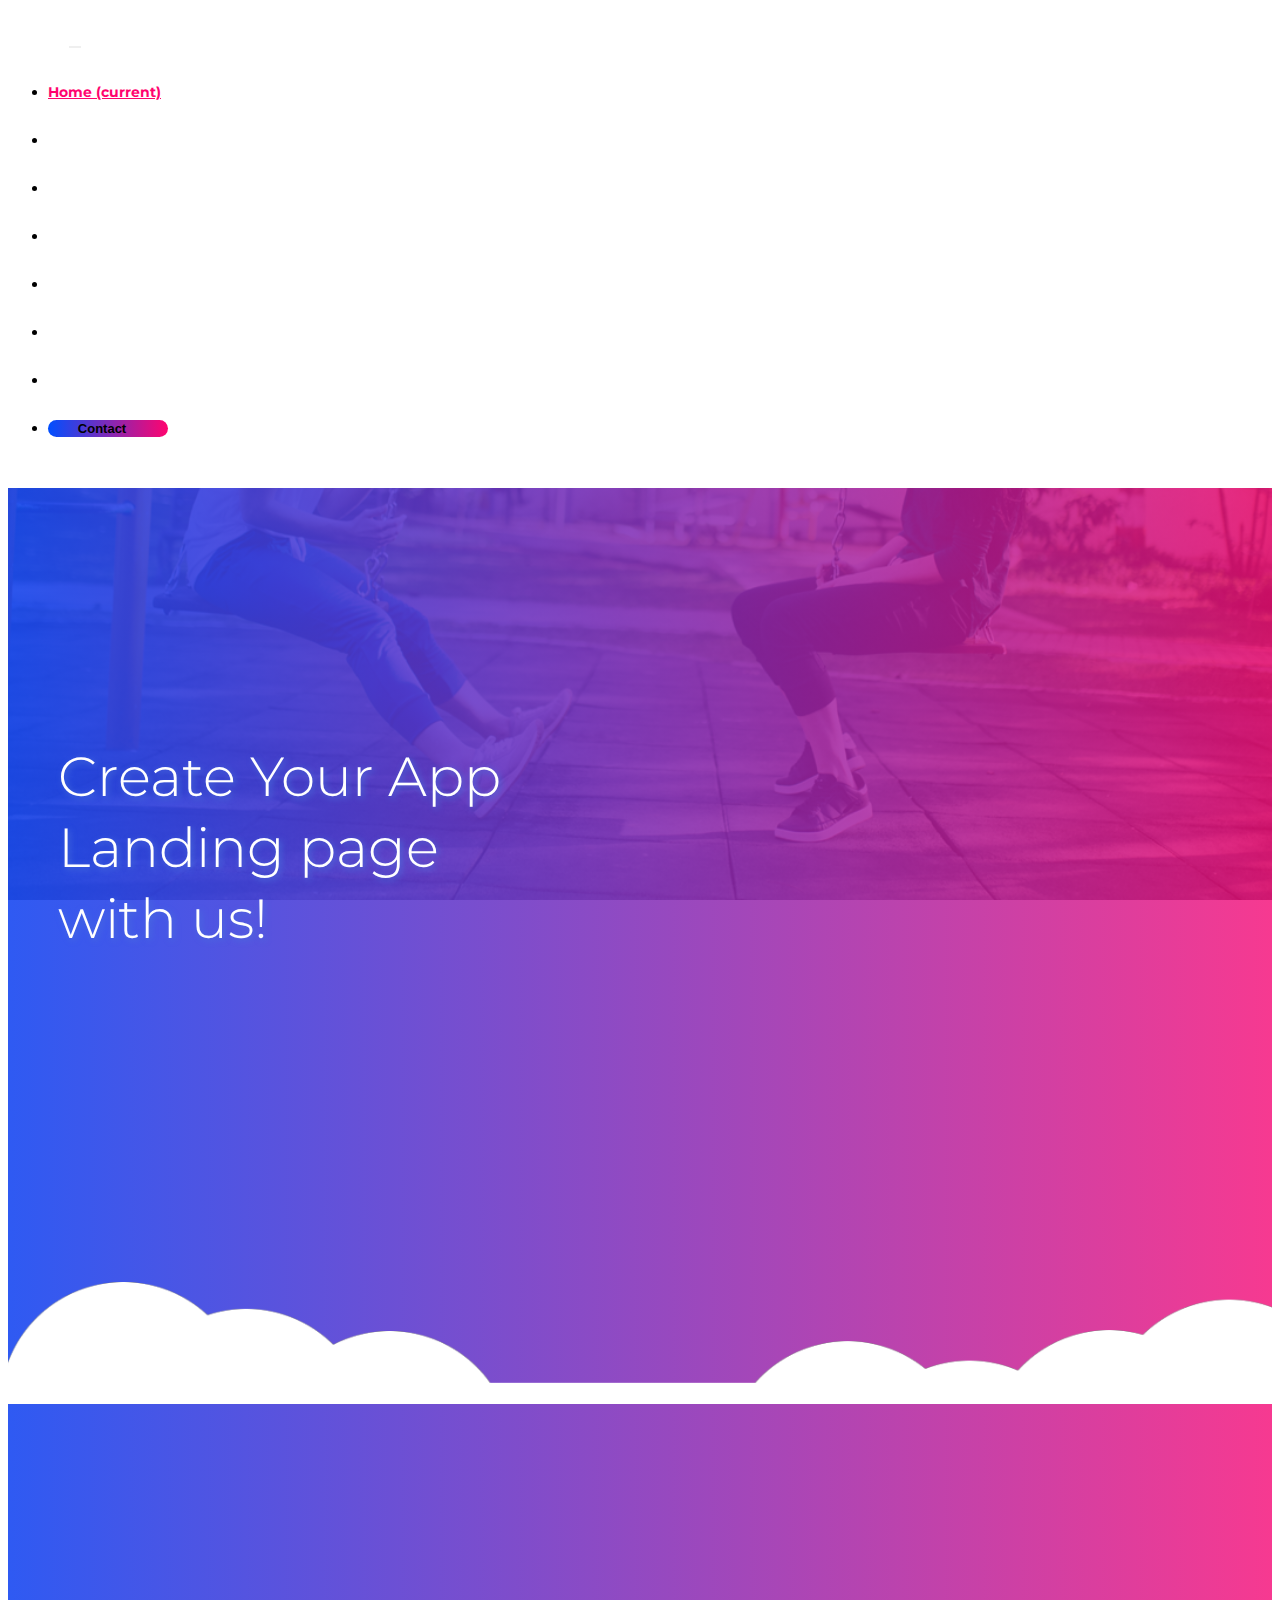
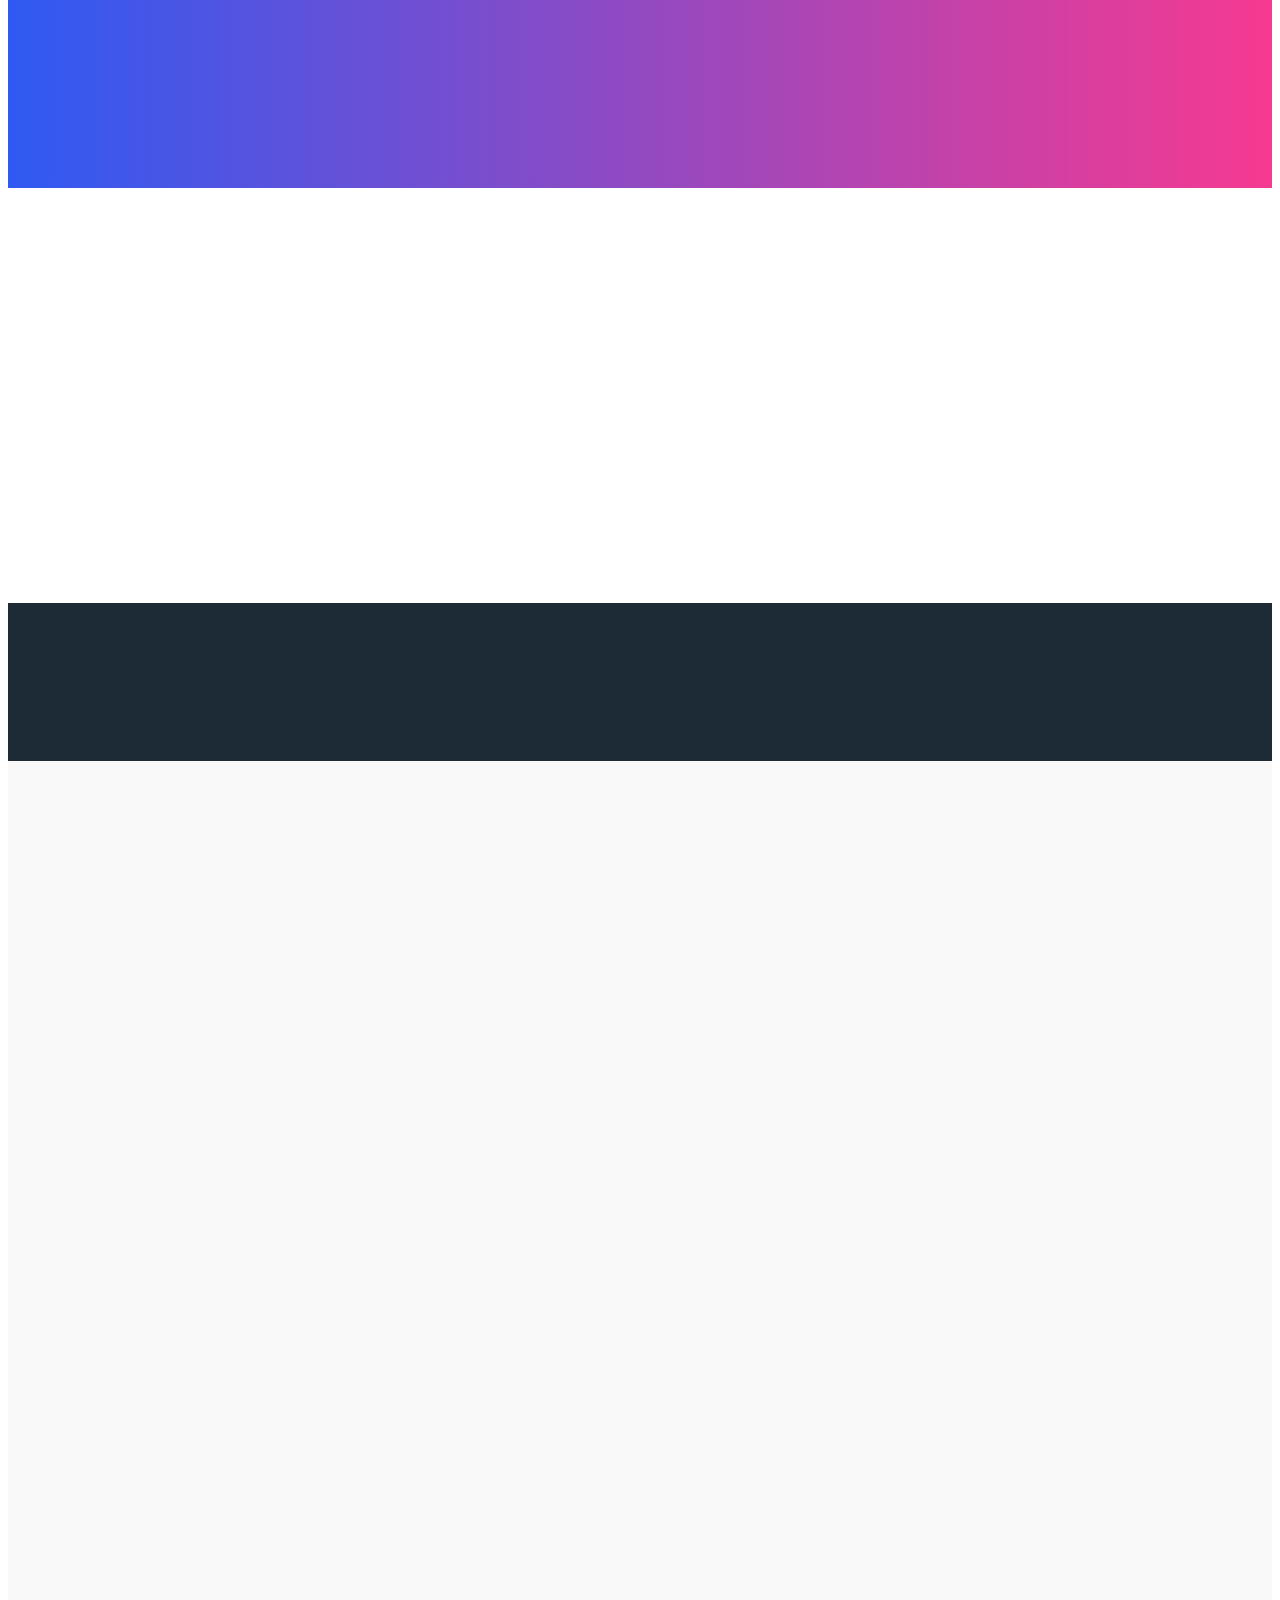
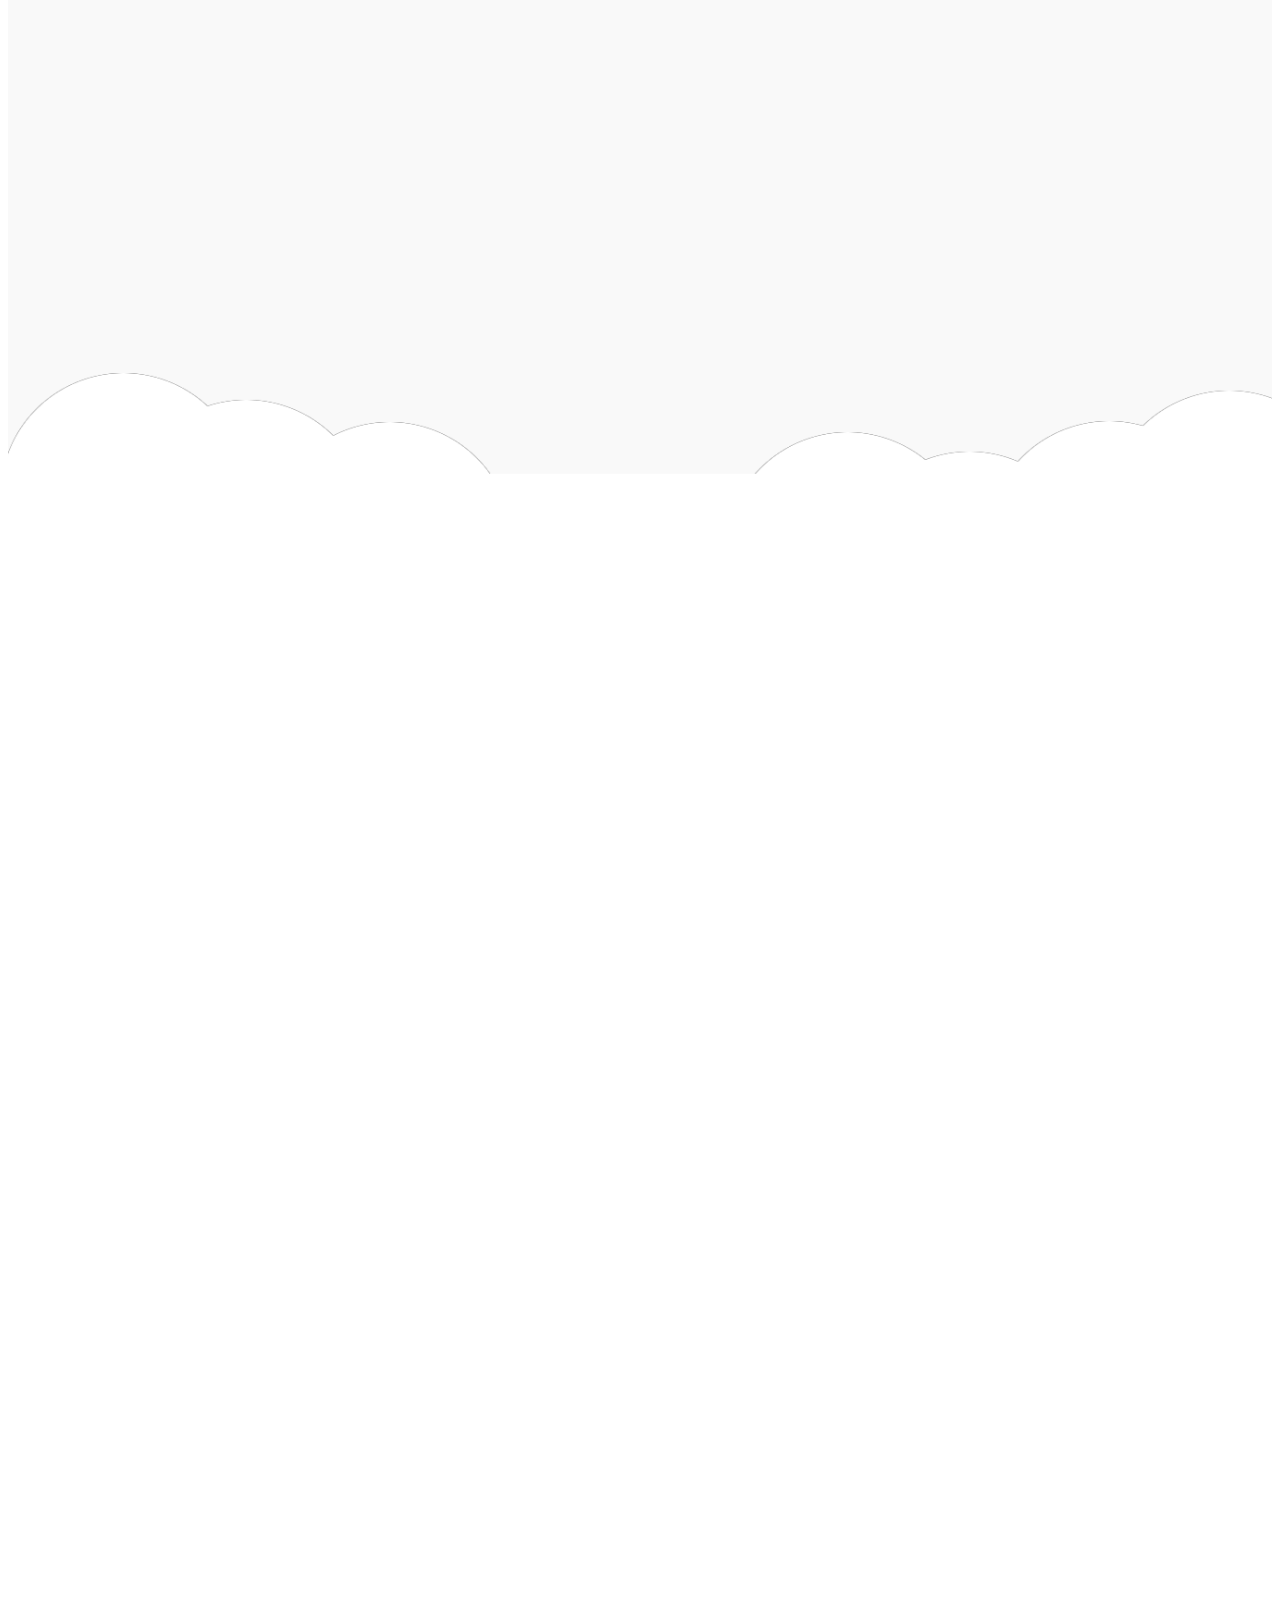
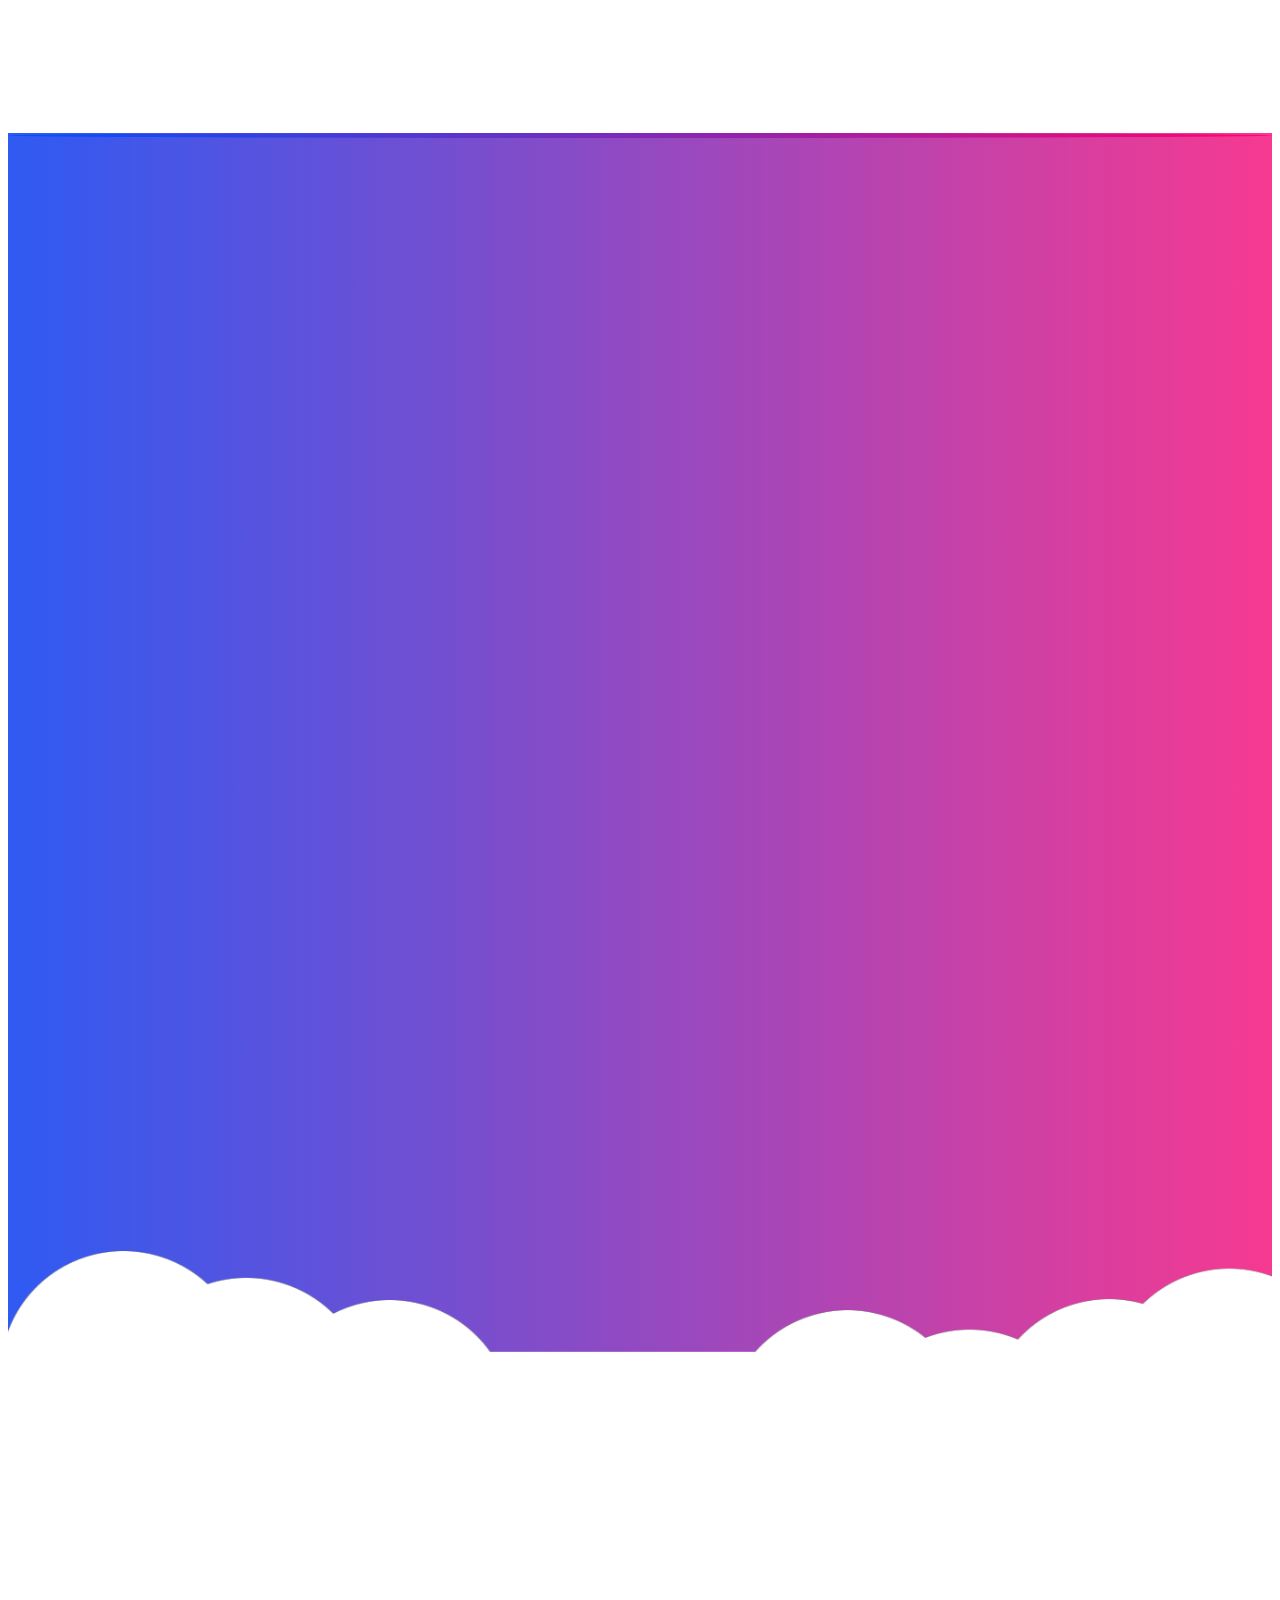
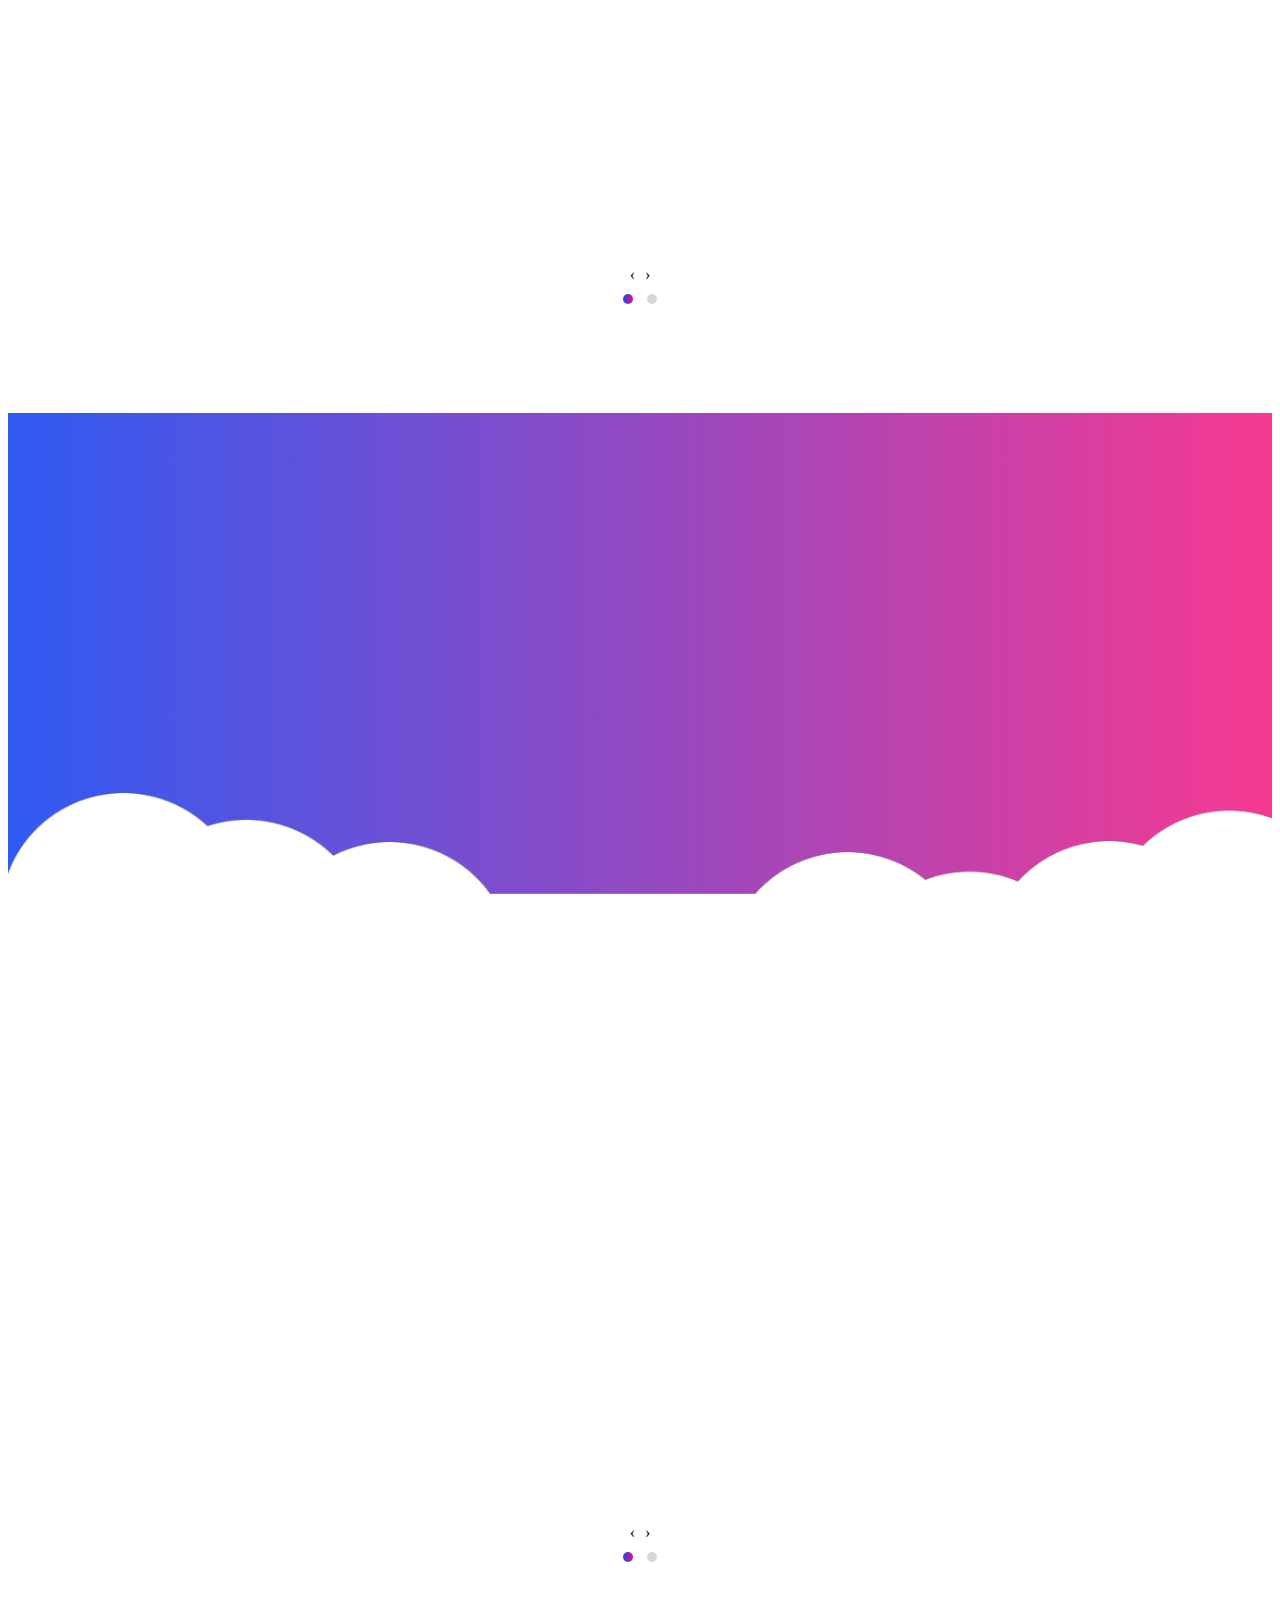
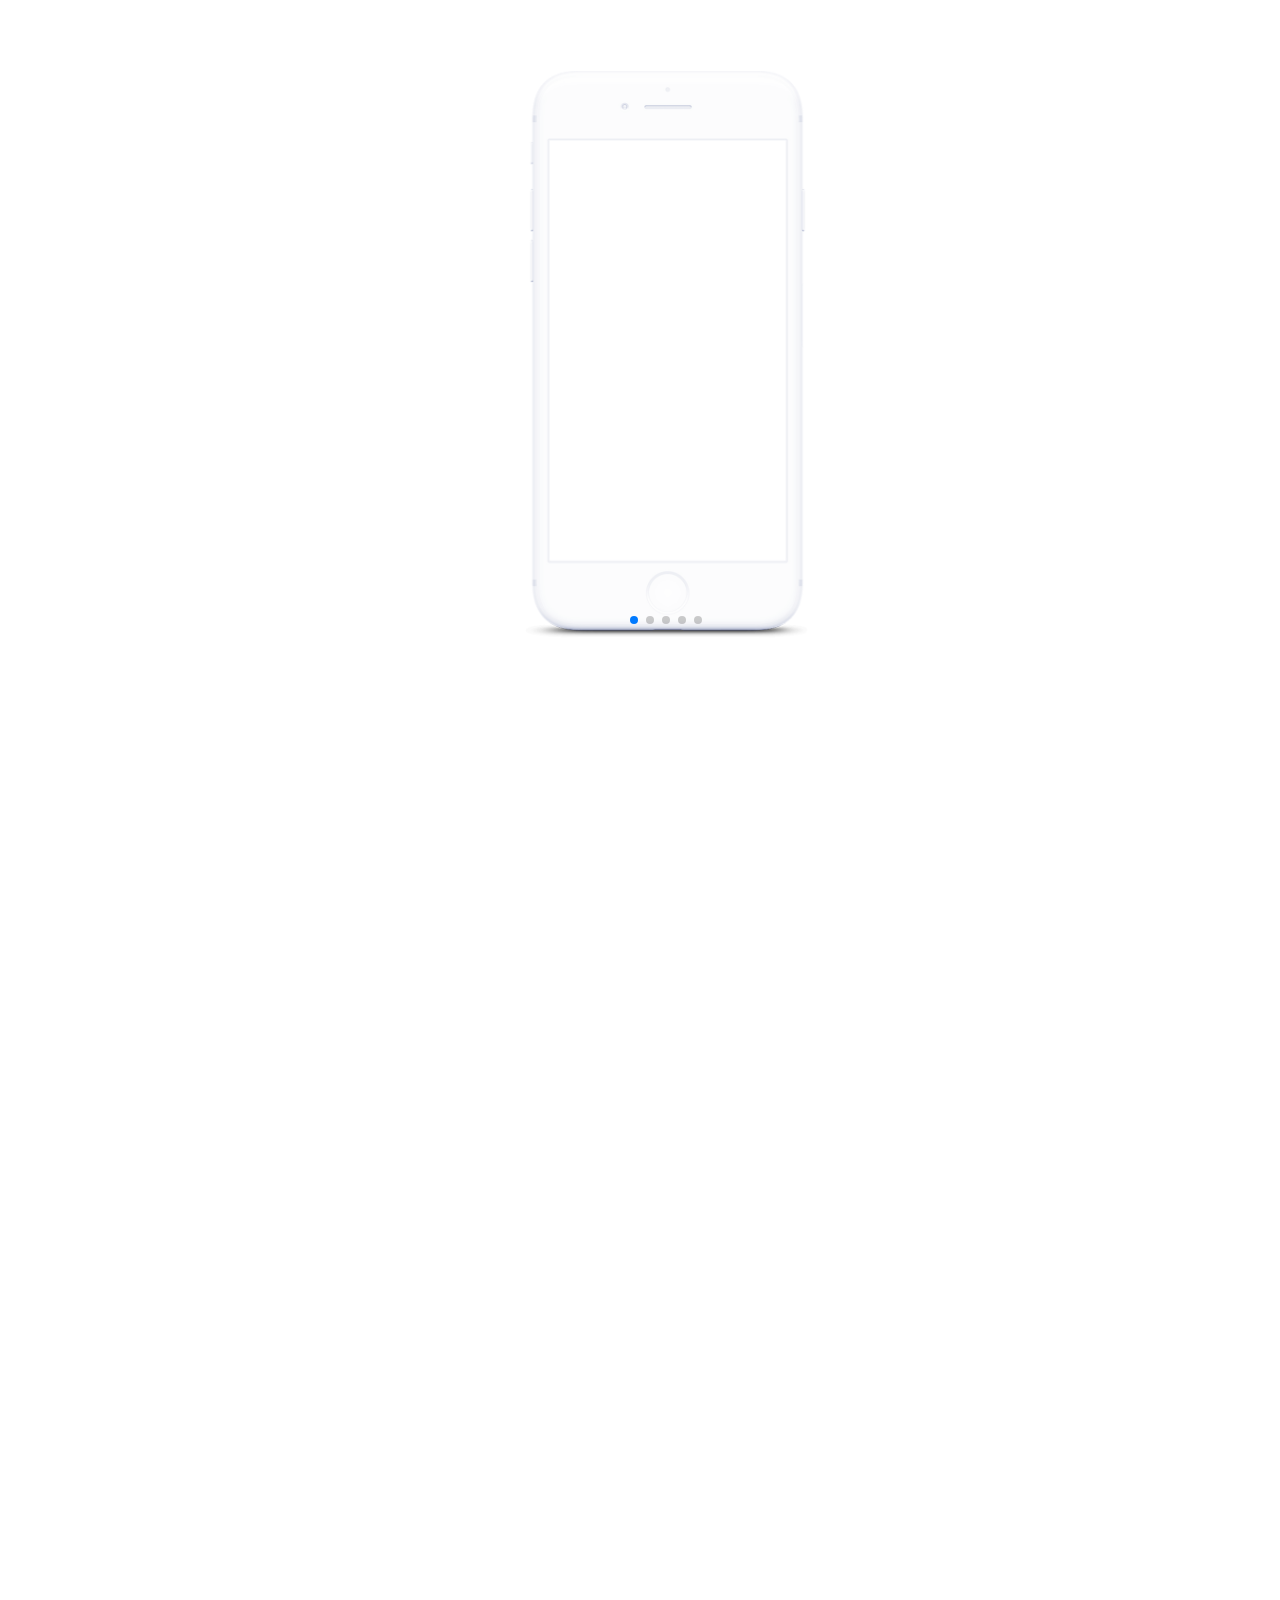
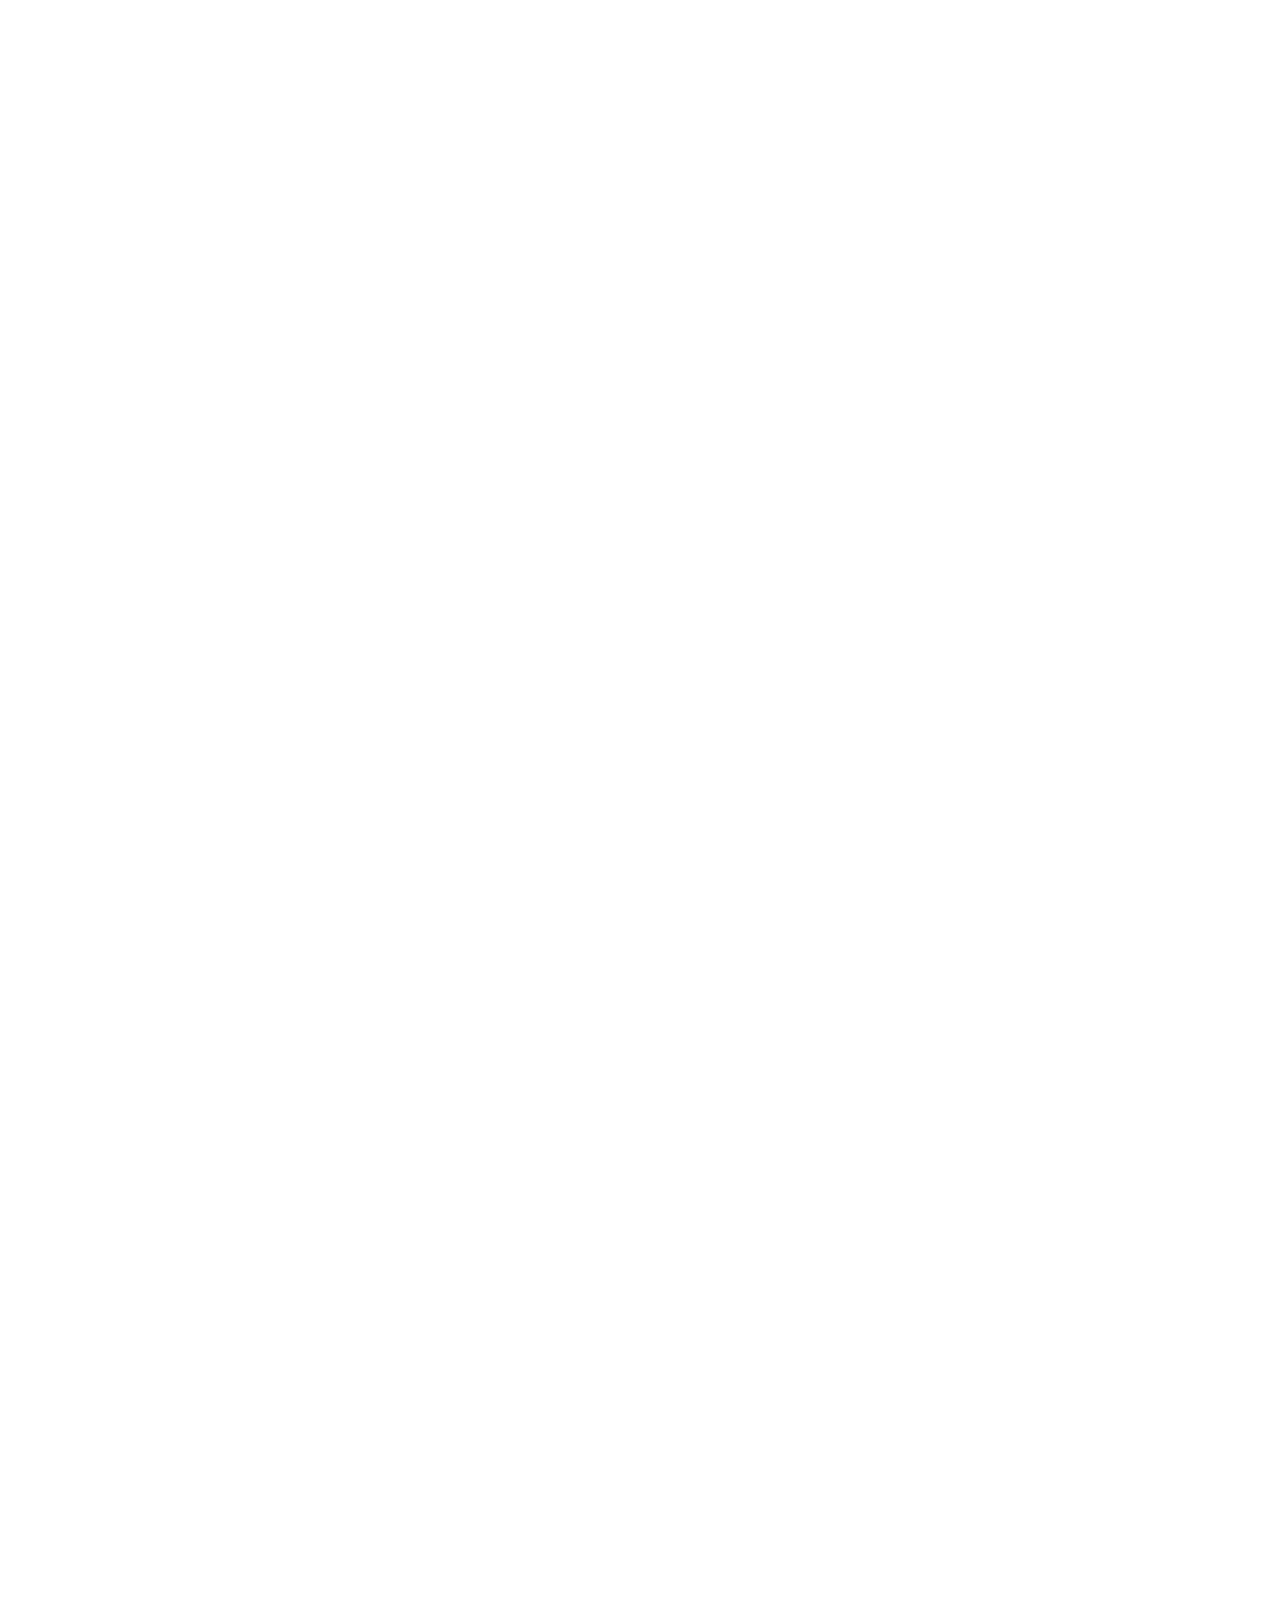
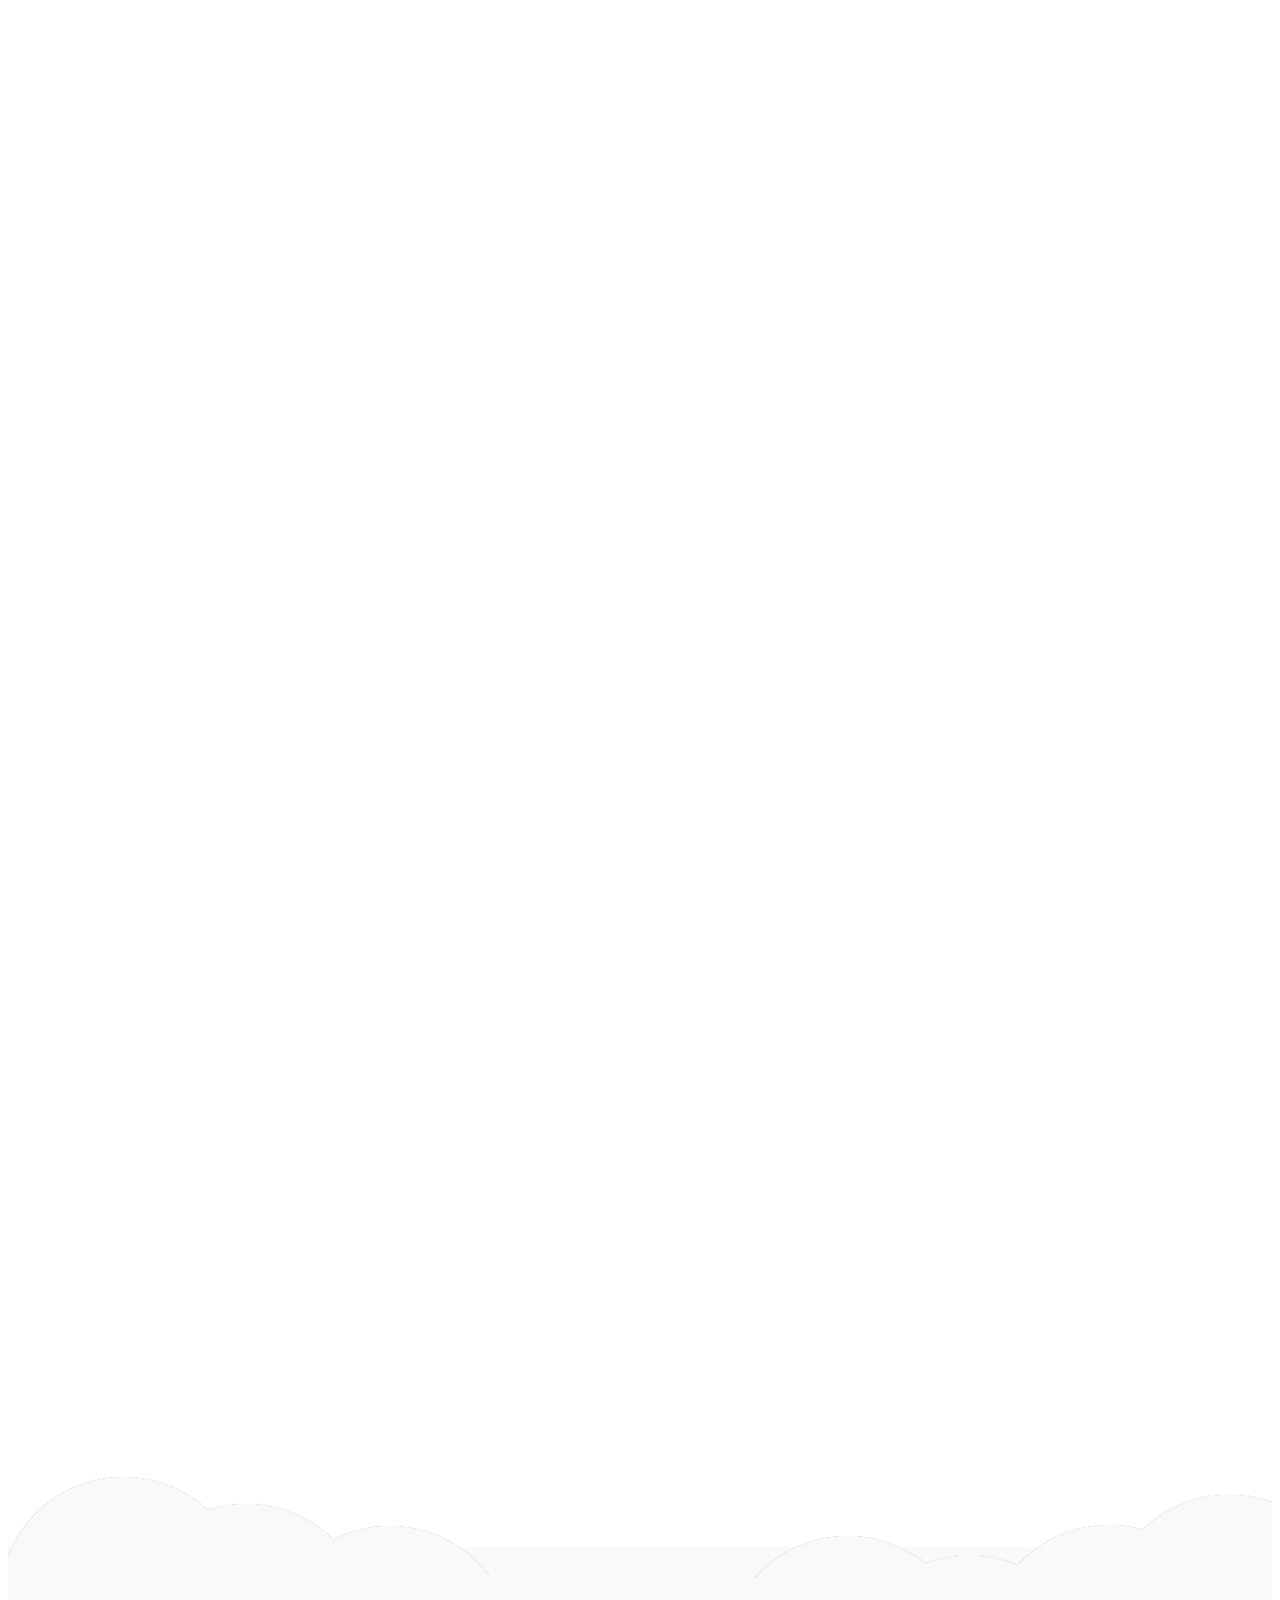
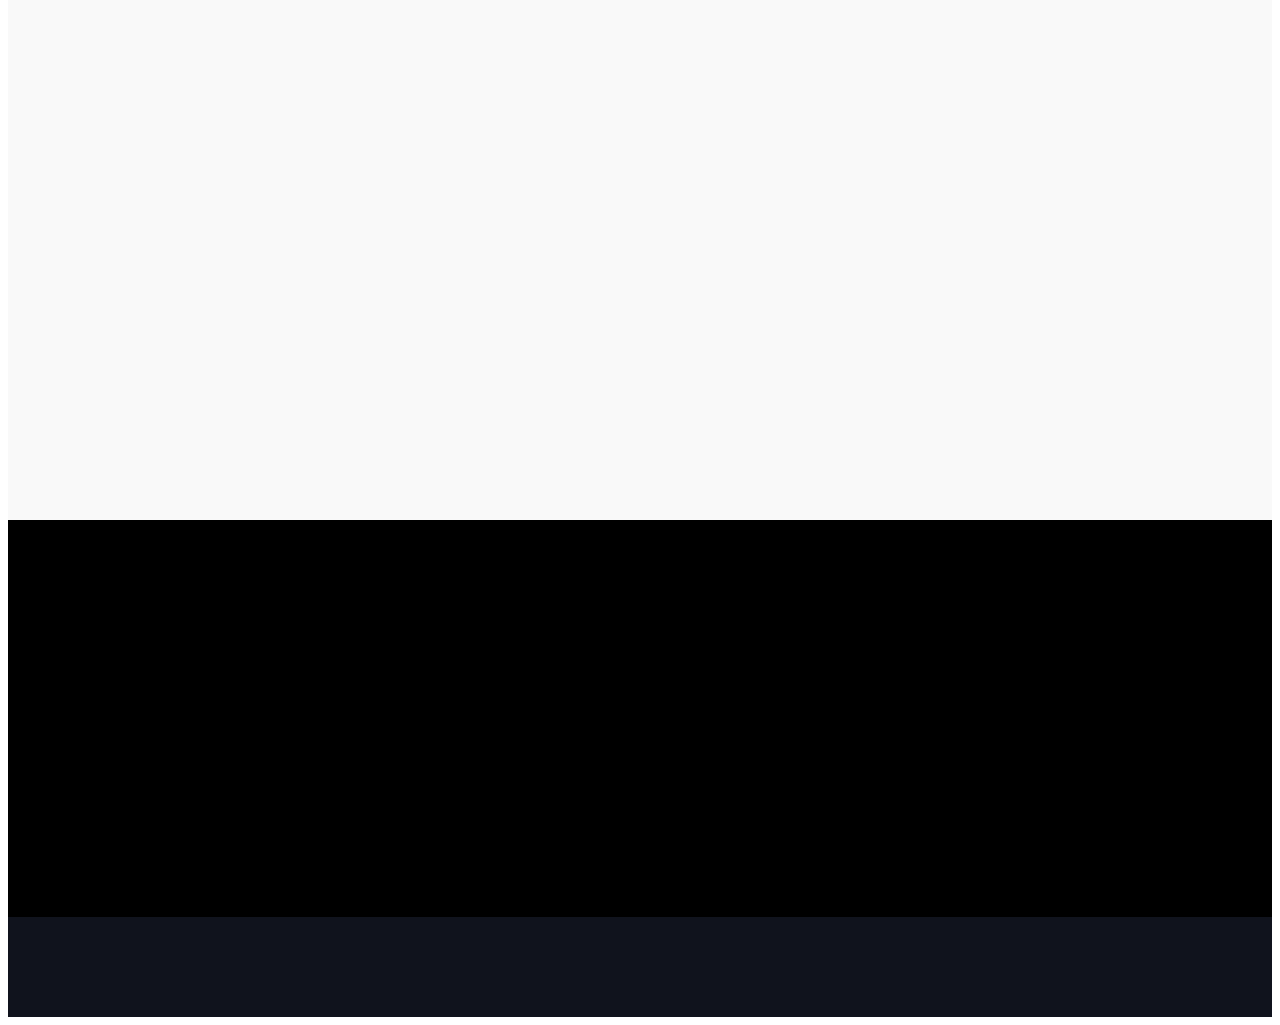
<file: index.html>
<!doctype html>
<html lang="en">
  <head>
    <!-- Required meta tags -->
    <meta charset="utf-8">
    <meta name="viewport" content="width=device-width, initial-scale=1, shrink-to-fit=no">
    
    <!-- IE compatibility meta -->
    <meta http-equiv="X-UA-Compatible" content="IE=edge">

    <!-- Bootstrap CSS -->
    <link rel="stylesheet" href="https://stackpath.bootstrapcdn.com/bootstrap/4.2.1/css/bootstrap.min.css" integrity="sha384-GJzZqFGwb1QTTN6wy59ffF1BuGJpLSa9DkKMp0DgiMDm4iYMj70gZWKYbI706tWS" crossorigin="anonymous">
    <link href="https://fonts.googleapis.com/css?family=Montserrat:100,100i,200,200i,300,300i,400,400i,500,500i,600,600i,700,700i,800,800i,900,900i&amp;subset=cyrillic,cyrillic-ext,latin-ext,vietnamese" rel="stylesheet">
    <link rel="stylesheet" href="https://use.fontawesome.com/releases/v5.6.3/css/all.css" integrity="sha384-UHRtZLI+pbxtHCWp1t77Bi1L4ZtiqrqD80Kn4Z8NTSRyMA2Fd33n5dQ8lWUE00s/" crossorigin="anonymous">


    <link rel="stylesheet" href="css/animate.css">
    <link rel="stylesheet" href="css/owl.carousel.min.css">
    <link rel="stylesheet" href="css/owl.theme.default.css">
    <link rel="stylesheet" href="css/swiper.min.css">
    <link rel="stylesheet" href="css/master.css">
    <title>MOBPP</title>
  </head>

  <body>
        <nav class="navbar navbar-expand-lg navbar-light bg-light fixed-top">
            <div class="container">
                <a class="navbar-brand" href="index.html">M<span><i class="fas fa-mobile"></i></span>PP</a>
                <button class="navbar-toggler" type="button" data-toggle="collapse" data-target="#navbarText" aria-controls="navbarText" aria-expanded="false" aria-label="Toggle navigation">
                    <span class="navbar-toggler-icon"></span>
                </button>
                <div class="collapse navbar-collapse" id="navbarText">
                    <ul class="navbar-nav ml-auto">
                        <li class="nav-item active homeLink">
                            <a class="nav-link scroll" href="index.html" data-value="home">Home <span class="sr-only">(current)</span></a>
                        </li>
                        <li class="nav-item featuresLink">
                            <a class="nav-link scroll" href="#" data-value="features">Features</a>
                        </li>
                        <li class="nav-item howItWorksLink">
                            <a class="nav-link scroll" href="#" data-value="howItWorks">How It Works</a>
                        </li>
                        <li class="nav-item testimonialsLink">
                            <a class="nav-link scroll" href="#" data-value="testmonials">Testmonials</a>
                        </li>
                        <li class="nav-item screenshotsLink">
                            <a class="nav-link scroll" href="#" data-value="screenshots">Screenshots</a>
                        </li>
                        <li class="nav-item pricingLink">
                            <a class="nav-link scroll" href="#" data-value="pricing">Pricing</a>
                        </li>
                        <li class="nav-item">
                            <a class="nav-link" href="#">Blog</a>
                        </li>
                        <li class="nav-item contactLink">
                            <a class="nav-link scroll" href="#" data-value="contact"><button class="btn btn-primary ContactBtn">Contact<i class="fas fa-phone"></i></button></a>
                        </li>
                    </ul>
                </div>
            </div>
        </nav>


     
        <header id="home">
            <div class="overlay">
                <div class="container">
                    <div class="caption">
                        <h3 class="wow fadeInUp"  data-wow-delay=".2s"><span>Create Your App  </span><br>
                            <span>Landing page </span> <br>
                            <span>with us! </span></h3>
                        <p  class="wow fadeInUp" data-wow-delay=".4s">Lorem Ipsum has been the industry's standard dummy text ever since the 1500s</p>
                        <button class="btn btn-primary btnBottomLine wow fadeInUp" data-wow-delay=".5s"><i class="fas fa-paper-plane"></i> Demo Video!</button>
                    </div>
                </div>
            </div>
            
            <img class="headerWave" src="images/headerbgWave.png" alt="Wave">
        </header>


        <div class="features" id="features">
            <div class="container text-center">
                <h3 class="title wow fadeInUp"  data-wow-delay=".3s"><span>Fea</span>tures!</h3>

                <div class="row">
                    <div class="col-md-4">
                        <div class="featureBox wow fadeInUp"  data-wow-delay=".6s">
                            <i class="fas fa-cogs"></i>
                            <h3>Easy To Customize</h3>
                            <p>giving information on its origins, as well as a random Lipsum generator.</p>
                        </div>
                    </div>
                    <div class="col-md-4">
                        <div class="featureBox wow fadeInUp"  data-wow-delay=".7s">
                            <i class="fas fa-headset"></i>
                            <h3>24hr Support</h3>
                            <p>giving information on its origins, as well as a random Lipsum generator.</p>
                        </div>
                    </div>
                    <div class="col-md-4">
                        <div class="featureBox wow fadeInUp"  data-wow-delay=".8s">
                            <i class="fas fa-pen-alt"></i>
                            <h3>Simple Layout</h3>
                            <p>giving information on its origins, as well as a random Lipsum generator.</p>
                        </div>
                    </div>
                </div>
            </div>
        </div>


    

        <div class="clients" id='clients'>
            <div class="owl-carousel owl-carousel3 owl-theme">
                <div class="testimonailBox wow fadeInUp item"  data-wow-delay=".6s">
                    <img src="images/clients/envato.png" alt="envato Logo">
                </div>

                <div class="testimonailBox wow fadeInUp item"  data-wow-delay=".6s">
                    <img src="images/clients/envato.png" alt="envato Logo">
                </div>

                <div class="testimonailBox wow fadeInUp item"  data-wow-delay=".6s">
                    <img src="images/clients/envato.png" alt="envato Logo">
                </div>

                <div class="testimonailBox wow fadeInUp item"  data-wow-delay=".6s">
                    <img src="images/clients/envato.png" alt="envato Logo">
                </div>
                <div class="testimonailBox wow fadeInUp item"  data-wow-delay=".6s">
                    <img src="images/clients/envato.png" alt="envato Logo">
                </div>

                <div class="testimonailBox wow fadeInUp item"  data-wow-delay=".6s">
                    <img src="images/clients/envato.png" alt="envato Logo">
                </div>

                <div class="testimonailBox wow fadeInUp item"  data-wow-delay=".6s">
                    <img src="images/clients/envato.png" alt="envato Logo">
                </div>

                <div class="testimonailBox wow fadeInUp item"  data-wow-delay=".6s">
                    <img src="images/clients/envato.png" alt="envato Logo">
                </div>
            </div>
        </div>




        <div class="howItWorks" id="howItWorks">
            <div class="container">
                <div class="text-center wow fadeInUp"   data-wow-delay=".6s">
                    <h3 class="title"><span>How</span> It Works</h3>
                </div>


                <div class="row">
                    <div class="col-md-6">
                        <div class="howitworks-slider owl-carousel owl-carousel2 owl-theme wow fadeInLeft"   data-wow-delay=".8s">
                            <div data-hash="mentors">
                                <img class="img-responsive" src="images/howitworksImages/1.png" alt="||PP Overview">
                            </div>
                            <div data-hash="mentors1">
                                <img class="img-responsive" src="images/howitworksImages/1.png" alt="||PP Overview">
                            </div>
                            <div data-hash="mentors2">
                                <img class="img-responsive" src="images/howitworksImages/1.png" alt="||PP Overview">
                            </div>
                            <div data-hash="mentors3">
                                <img class="img-responsive" src="images/howitworksImages/1.png" alt="||PP Overview">
                            </div>
                            <div data-hash="mentors4">
                                <img class="img-responsive" src="images/howitworksImages/1.png" alt="||PP Overview">
                            </div>
                        </div>
                    </div>
                    <div class="col-md-1">
                        <div class="columns  wow fadeInUp"   data-wow-delay=".8s">
                            <div class="column">
                                <a href="#mentors" class="IconOne">
                                    <i class="fas fa-bookmark active"></i>
                                </a>
                            </div>
                            <div class="column">
                                <a href="#mentors1" class="IconTwo">
                                    <i class="fas fa-bell"></i>
                                </a>
                            </div>
                            <div class="column">
                                <a href="#mentors2" class="IconThree">
                                    <i class="fas fa-filter"></i>
                                </a>
                            </div>
                            <div class="column">
                                <a href="#mentors3" class="IconFour">
                                    <i class="fas fa-marker"></i>
                                </a>
                            </div>
                            <div class="column">
                                <a href="#mentors4" class="IconFive">
                                    <i class="fas fa-tasks"></i>
                                </a>
                            </div>
                        </div>
                        
                    </div>
                    <div class="col-md-5">
                        <div class="text  wow fadeInUp"   data-wow-delay=".8s">
                            <div class="one fullOpacity">
                                <a class="clickShow" href="#mentors">
                                    <h4>Overview</h4>
                                    <p>Reference site about Lorem Ipsum, giving information on its origins, as well as a random Lipsum generator.</p>
                                </a>
                            </div>
                            <div class="two">
                                <a class="clickShow" href="#mentors1">
                                    <h4>Add New Alarm</h4>
                                    <p>as well as a random Lipsum generator.</p>
                                </a> 
                            </div>
                            <div class="three">
                                <a class="clickShow" href="#mentors2">
                                    <h4>Filtering </h4>
                                    <p>Reference site about Lorem Ipsum, giving information on its origins</p>
                                </a> 
                            </div>
                            <div class="four">
                                <a class="clickShow" href="#mentors3">
                                    <h4>Edit</h4>
                                    <p>Reference site about Lorem Ipsum, giving information on its origins, as well as a random Lipsum generator.</p>
                                </a> 
                            </div>
                            <div class="five">
                                <a class="clickShow" href="#mentors4">
                                    <h4>Tasks</h4>
                                    <p>Reference site about Lorem Ipsum, as well as a random Lipsum generator.</p>
                                </a> 
                            </div>
                        </div>
                    </div>

                </div>


            </div>
            <img class="headerWave" src="images/howitworksbgWave.png" alt="wave here">
        </div>




        <div class="news">
            <div class="container">
                <div class="newspost">
                    <div class="row">
                        <div class="col-md-7">
                            <div class="text wow fadeInUp"  data-wow-delay=".6s">
                                <h3>Be Unique with multiple ||pp pages!</h3>
                                <p>Reference site about Lorem Ipsum, giving information on its origins, as well as a random Lipsum generator.</p>
                                <button class="btn btn-primary btn-more"><i class="fas fa-book-reader"></i>Read More</button>
                            </div>
                        </div>
                        <div class="col-md-5">
                            <img class="wow fadeInUp"  data-wow-delay=".7s" src="images/news1Image.png" alt="Be Unique with multiple ||pp pages!">
                        </div>
                    </div>
                </div>
                <br><br><br>
                <div class="newspost">
                    <div class="row">
                        <div class="col-md-5 text-center">
                            <img class="wow fadeInUp"  data-wow-delay=".6s" src="images/news2Image.png" alt="Be Unique with multiple ||pp pages!">
                        </div>
                        <div class="col-md-7">
                            <div class="text wow fadeInUp"  data-wow-delay=".7s">
                                <h3>Be Unique with multiple ||pp pages!</h3>
                                <p>Reference site about Lorem Ipsum, giving information on its origins, as well as a random Lipsum generator.</p>
                                <button class="btn btn-primary btn-more"><i class="fas fa-book-reader"></i>Read More</button>
                            </div>
                        </div>
                    </div>
                </div>
            </div>
        </div>




        <div class="stats">
            <div class="overlay">
                <div class="container">
                    <div class="content text-center">
                        <div class="row">
                            <div class="col-md-4">
                                <div class="text">
                                    <h4 class="wow fadeInUp" data-wow-delay=".3s">
                                        <span class="numscroller wow fadeInUp" data-wow-delay=".4s" data-min='1' data-max='200' data-delay='5' data-increment='5'>
                                            200
                                        </span>
                                    </h4>
                                    <p class="wow fadeInUp" data-wow-delay=".5s" >Downloads</p>
                                </div>
                            </div>
                            <div class="col-md-4">
                                <div class="text">
                                    <h4 class="wow fadeInUp" data-wow-delay=".3s">
                                        <span class="numscroller wow fadeInUp" data-wow-delay=".4s" data-min='1' data-max='370' data-delay='5' data-increment='4'>
                                            370
                                        </span>
                                    </h4>
                                    <p class="wow fadeInUp" data-wow-delay=".5s" >Views</p>
                                </div>
                            </div>
                            <div class="col-md-4">
                                <div class="text">
                                    <h4 class="wow fadeInUp" data-wow-delay=".3s">
                                        <span class="numscroller wow fadeInUp" data-wow-delay=".4s" data-min='1' data-max='120' data-delay='5' data-increment='3'>
                                            120
                                        </span>
                                    </h4>
                                    <p class="wow fadeInUp" data-wow-delay=".5s" >Top Rated</p>
                                </div>
                            </div>
                        </div>
    
                        <h5 class="wow fadeInUp" data-wow-delay=".6s" >Avaliable For Everyonne!</h5>
                        <a href="#"><i class="fab fa-app-store wow fadeInUp" data-wow-delay=".7s" ></i></a>
                        <a href="#"><i class="fab fa-google-play wow fadeInUp" data-wow-delay=".8s" ></i></a>
                        <a href="#"><i class="fab fa-windows wow fadeInUp" data-wow-delay=".9s"></i></a>
                    </div>
                </div>
            </div>      
            <img class="headerWave bottomzero" src="images/headerbgWave.png" alt="Wave">
            
        </div>






        <div class="testmonials" id='testmonials'>
            <div class="container text-center">
                <h3 class="title wow fadeInUp"  data-wow-delay=".3s"><span>Test</span>monials!</h3>

                <div class="owl-carousel owl-carousel1 owl-theme">
                    <div class="testimonailBox wow fadeInUp item"  data-wow-delay=".6s">
                        <img src="images/users/userImage.png" alt="user image">
                        <p>Greate App, I Love It!</p>                  
                        <h3>Shady Reda</h3>
                    </div>

                    <div class="testimonailBox wow fadeInUp item"  data-wow-delay=".6s">
                        <img src="images/users/userImage2.png" alt="user image">
                        <p>Perfect, Prefect and 100% Prefect</p>                  
                        <h3>Abdelrahman Mohamed</h3>
                    </div>

                    <div class="testimonailBox wow fadeInUp item"  data-wow-delay=".6s">
                        <img src="images/users/userImge3.png" alt="user image">
                        <p>Kind Of like, Greate effort.</p>                  
                        <h3>Zidan Arefa</h3>
                    </div>

                    <div class="testimonailBox wow fadeInUp item"  data-wow-delay=".6s">
                        <img src="images/users/userImage.png" alt="user image">
                        <p>Greate App, I Love It!</p>                  
                        <h3>Shady Reda</h3>
                    </div>
                </div>
            </div>
        </div>


        <div class="DemoVideo" id="DemoVideo">
            <div class='box'>
                <div class='wave -one'></div>
                <div class='wave -two'></div>
                <div class='wave -three'></div>
                <div class="overlay">
                    <div class="container">
                        <div class="content text-center">                
                            <h5 class="wow fadeInUp"    data-wow-delay=".4s">Check Out Our Demo Video!</h5>
                            <i class="fa fa-play showVideo wow fadeInUp" data-wow-delay=".5s"></i>
                        </div>
                    </div>
                </div>                  
            </div>
            <img class="headerWave bottomzero" src="images/headerbgWave.png" alt="Wave">

        </div>

        <div class="videoPopup">
            <div class="overlay">
                <i class="fas fa-times hideVideo"></i>                
                <iframe id="YTVideo" src="https://www.youtube.com/embed/n7L9zsD88hg" frameborder="0" allow="accelerometer; autoplay; encrypted-media; gyroscope; picture-in-picture" allowfullscreen></iframe>
            </div>
        </div>



        <div class="team">
            <div class="container text-center">
                <h3 class="title wow fadeInUp"  data-wow-delay=".3s"><span>Our </span>Team</h3>

                <div class="owl-carousel owl-carousel1 owl-theme">
                    <div class="teamBox wow fadeInUp item"  data-wow-delay=".6s">
                        <div class="social">
                            <a href="#"><i class="fab fa-facebook-f"></i></a>
                            <a href="#"><i class="fab fa-linkedin"></i></a>
                            <a href="#"><i class="fab fa-google"></i></a>
                            <a href="#"><i class="fab fa-twitter"></i></a>
                        </div>
                        <img src="images/users/userImage.png" alt="user image">
                        <p>placeholder text for use in your graphic, print and web layouts, and discover plugins for your favorite writing, design and blogging tools.</p>                  
                        <h3>Mosh Hamadani <br> <span>Full Stack Developer</span></h3>
                    </div>

                    <div class="teamBox wow fadeInUp item"  data-wow-delay=".6s">
                        <div class="social">
                            <a href="#"><i class="fab fa-facebook-f"></i></a>
                            <a href="#"><i class="fab fa-linkedin"></i></a>
                            <a href="#"><i class="fab fa-google"></i></a>
                            <a href="#"><i class="fab fa-twitter"></i></a>
                        </div>
                        <img src="images/users/userImage2.png" alt="user image">
                        <p>placeholder text for use in your graphic, print and web layouts, and discover plugins for your favorite writing, design and blogging tools.</p>                  
                        <h3>Amir Atef <br> <span>Designer</span></h3>
                    </div>

                    <div class="teamBox wow fadeInUp item"  data-wow-delay=".6s">
                        <div class="social">
                            <a href="#"><i class="fab fa-facebook-f"></i></a>
                            <a href="#"><i class="fab fa-linkedin"></i></a>
                            <a href="#"><i class="fab fa-google"></i></a>
                            <a href="#"><i class="fab fa-twitter"></i></a>
                        </div>
                        <img src="images/users/userImge3.png" alt="user image">
                        <p>placeholder text for use in your graphic, print and web layouts, and discover plugins for your favorite writing, design and blogging tools.</p>                  
                        <h3>Abdelrahman Mohamed <br> <span>Full Stack Developer</span></h3>
                    </div>

                    <div class="teamBox wow fadeInUp item"  data-wow-delay=".6s">
                        <div class="social">
                            <a href="#"><i class="fab fa-facebook-f"></i></a>
                            <a href="#"><i class="fab fa-linkedin"></i></a>
                            <a href="#"><i class="fab fa-google"></i></a>
                            <a href="#"><i class="fab fa-twitter"></i></a>
                        </div>
                        <img src="images/users/userImage.png" alt="user image">
                        <p>placeholder text for use in your graphic, print and web layouts, and discover plugins for your favorite writing, design and blogging tools.</p>                  
                        <h3>Abdelrahman Mohamed <br> <span>Full Stack Developer</span></h3>
                    </div>
                </div>
            </div>
        </div>


        <div class="screenshots" id="screenshots">
            <!-- Swiper -->
            <div class="swiper-container">
                <div class="swiper-wrapper wow fadeInUp"  data-wow-delay=".4s">
                    <div class="swiper-slide">
                        <img class="img-responsive" src="images/screenshots/IMG_2029.jpg" alt="||PP Screenshot">
                    </div>
                    <div class="swiper-slide">
                        <img class="img-responsive" src="images/screenshots/IMG_2029.jpg" alt="||PP Screenshot">
                    </div>
                    <div class="swiper-slide">
                        <img class="img-responsive" src="images/screenshots/IMG_2029.jpg" alt="||PP Screenshot">
                    </div>
                    <div class="swiper-slide">
                        <img class="img-responsive" src="images/screenshots/IMG_2029.jpg" alt="||PP Screenshot">
                    </div>
                    <div class="swiper-slide">
                        <img class="img-responsive" src="images/screenshots/IMG_2029.jpg" alt="||PP Screenshot">
                    </div>
                </div>
                <!-- Add Pagination -->
                <div class="swiper-pagination"></div>
            </div>
            <!-- Swiper -->
        </div>




        <div class="pricing" id="pricing">
            <div class="container text-center">
                <h3 class="title wow fadeInUp" data-wow-delay=".4s">Pricing <span>Plan</span></h3>            
                <div class="row">
                    <div class="col-md-4">
                        <div class="pricing-box wow fadeInUp" data-wow-delay=".4s">
                            <div class='box'>
                                <div class='wave -one'></div>
                                <div class='wave -two'></div>
                                <div class='wave -three'></div>
                                <div class="head">
                                    <i class="fas fa-house-damage"></i>
                                    <h4>Basic Plan</h4>
                                    <p>$19.99</p>
                                </div>
                            </div>

                            <p>
                                Always Open <br>
                                Free Tutorial <br>
                            </p>
    
                            <button class="btn btn-primary">Subscribe</button>
                        </div>
                    </div>

                    <div class="col-md-4">
                        <div class="pricing-box wow fadeInUp" data-wow-delay=".5s">
                            <div class='box'>
                                <div class='wave -one'></div>
                                <div class='wave -two'></div>
                                <div class='wave -three'></div>
                                <div class="head">
                                    <i class="fas fa-house-damage"></i>
                                    <span>MOST POPULAR</span>
                                    <h4>Premium plan</h4>
                                    <p>$31.99</p>

                                </div>
                            </div>

                            <p>
                                Always Open<br>
                                Free Tutorial<br>
                                24/7 Live Support
                            </p>
    
                            <button class="btn btn-primary">Subscribe</button>
                        </div>
                    </div>

                    <div class="col-md-4">
                        <div class="pricing-box wow fadeInUp" data-wow-delay=".6s">
                            <div class='box'>
                                <div class='wave -one'></div>
                                <div class='wave -two'></div>
                                <div class='wave -three'></div>
                                <div class="head">
                                    <i class="fas fa-house-damage"></i>
                                    <h4>Business Plan</h4>
                                    <p>$49.99</p>

                                </div>
                            </div>

                            <p>
                                Always Open <br>
                                Free Tutorial <br>
                                24/7 Live Support<br>
                                Free Subscription
                            </p>
    
                            <button class="btn btn-primary">Subscribe</button>
                        </div>
                    </div>
                </div>
            </div>
        </div>



        <div class="timeline">
            <div class="container">
                <div class="row">
                    <div class="col-md-6">
                        <div class="timeline-box wow fadeInLeft" data-wow-delay=".3">
                            <h3>Modern, Simple Design</h3>
                            <p>Lorem ipsum dolor sit amet, consectetur adipiscing elit. Vivamus mattis justo id pulvinar suscipit. Pellentesque rutrum vehicula erat sed dictum. Integer quis turpis magna. </p>
                            <div class="dot"></div>
                        </div>
                    </div>
                    <div class="col-md-6">
                        <div class="text-center wow fadeInRight" data-wow-delay=".3">
                            <img src="images/iphonex.png" alt="">
                        </div>
                    </div>
                    <div class="col-md-6">
                        <div class="text-center wow fadeInLeft" data-wow-delay=".3">
                            <img src="images/iphonex.png" alt="">
                        </div>
                    </div>
                    <div class="col-md-6">
                        <div class="timeline-box even wow fadeInRight" data-wow-delay=".3">
                            <h3>Modern, Simple Design</h3>
                            <p>Lorem ipsum dolor sit amet, consectetur adipiscing elit. Vivamus mattis justo id pulvinar suscipit. Pellentesque rutrum vehicula erat sed dictum. Integer quis turpis magna. </p>
                            <div class="dot"></div>
                        </div>
                    </div>
                    <div class="col-md-6">
                        <div class="timeline-box wow fadeInLeft" data-wow-delay=".3">
                            <h3>Modern, Simple Design</h3>
                            <p>Lorem ipsum dolor sit amet, consectetur adipiscing elit. Vivamus mattis justo id pulvinar suscipit. Pellentesque rutrum vehicula erat sed dictum. Integer quis turpis magna. </p>
                            <div class="dot"></div>
                        </div>
                    </div>
                    <div class="col-md-6">
                        <div class="text-center wow fadeInRight" data-wow-delay=".3">
                            <img src="images/iphonex.png" alt="">
                        </div>
                    </div>                
                </div>
                
            </div>
        </div>


        <div class="contact" id="contact">
            <img class="headerWave Top" src="images/headerbgWaveTop.png" alt="Wave">

            <div class="text-center">
                <h3 class="title wow fadeInUp" data-wow-delay=".4s">Get In <span>Touch!</span></h3>
                <form action="#">
                    <input class="wow fadeInUp" data-wow-delay=".5s" type="text" placeholder="Enter Name">
                    <input class="wow fadeInUp" data-wow-delay=".6s" type="email" placeholder="Enter Email">
                    <textarea class="wow fadeInUp" data-wow-delay=".7s" placeholder="Write Your Message" name="" id="" cols="30" rows="10"></textarea>
                    <input class="wow fadeInUp" data-wow-delay=".8s" type="submit" value="Send">
                </form>
            </div>
        </div>


        
        <div class="info">
            <div class="container">
                <div class="row">
                    <div class="col-md-4">
                        <p class="wow fadeInUp" data-wow-delay=".3s">Generate Lorem Ipsum placeholder text for use in your graphic, print and web layouts, and discover plugins for your favorite writing, design and blogging tools.</p>
                        <div class="social">
                            <i class="fab fa-facebook-f wow fadeInUp" data-wow-delay=".4s"></i>
                            <i class="fab fa-twitter wow fadeInUp" data-wow-delay=".5s"></i>                
                            <i class="fab fa-google wow fadeInUp" data-wow-delay=".6s"></i>
                            <i class="fab fa-linkedin-in wow fadeInUp" data-wow-delay=".7s"></i>
                        </div>
                    </div>
                    <div class="col-md-4">
                        <h3 class="wow fadeInUp" data-wow-delay=".3s">Contacts</h3>
                        <p class="wow fadeInUp" data-wow-delay=".4s">
                            <i class="far fa-envelope"></i>  <b>Email:</b> email@exmpale.com <br>
                            <i class="fas fa-map-marker-alt"></i>  <b>Address:</b> Address here, streat num 20 etc..<br>
                            <i class="fas fa-phone-volume"></i>  <b>Tel:</b> +202626565959
                        </p>
                    </div>
                    <div class="col-md-4">
                        <h3 class="wow fadeInUp" data-wow-delay=".3s">Subscribe Now</h3>
                        <p class="wow fadeInUp" data-wow-delay=".4s">Sign up if you want to get notifications</p>
                        <form action="#">
                            <input class="wow fadeInUp" data-wow-delay=".5s" type="email" placeholder="email@example.com">
                            <button  class="wow fadeInUp" data-wow-delay=".5s" ><i class="fas fa-grin-wink"></i></button>
                        </form>
                    </div>
                </div>
            </div>
        </div>
        <footer class="text-center">
            <p  class="wow fadeInUp" data-wow-delay=".4s" >© 2019. All rights reserved | Developer: <a target="_blank" href="https://www.upwork.com/o/profiles/users/_~017183443e9a802fa7/">Abdelrahman</a></p>

        </footer>

    <script src="https://code.jquery.com/jquery-3.3.1.slim.min.js" integrity="sha384-q8i/X+965DzO0rT7abK41JStQIAqVgRVzpbzo5smXKp4YfRvH+8abtTE1Pi6jizo" crossorigin="anonymous"></script>
    <script src="https://cdnjs.cloudflare.com/ajax/libs/popper.js/1.14.6/umd/popper.min.js" integrity="sha384-wHAiFfRlMFy6i5SRaxvfOCifBUQy1xHdJ/yoi7FRNXMRBu5WHdZYu1hA6ZOblgut" crossorigin="anonymous"></script>
    <script src="https://stackpath.bootstrapcdn.com/bootstrap/4.2.1/js/bootstrap.min.js" integrity="sha384-B0UglyR+jN6CkvvICOB2joaf5I4l3gm9GU6Hc1og6Ls7i6U/mkkaduKaBhlAXv9k" crossorigin="anonymous"></script>
    <script src="js/jQuery.js"></script>
    <script src="js/wow.min.js"></script>
    <script src="js/owl.carousel.min.js"></script>
    <script src="js/swiper.min.js"></script>
    <script src="js/numscroller-1.0.js"></script>
    <script src="js/tricks.js"></script>
</body>
</html>
</file>
<file: css/master.css>
.title{
    color: #052284;
    font-size: 28px;
    font-family: 'Montserrat', sans-serif;
    font-weight: 700;
    display: inline-block;
    position: relative;
    margin: 0;
    margin-bottom: 20px;
}

.title:after{
    content: "";
    background: #052284;
    width: 45px;
    height: 2px;
    position: absolute;
    right: 0;
    bottom: -5px;
}

.title:before{
    content: "";
    background: #ff046e;
    width: 45px;
    height: 2px;
    position: absolute;
    right: 45px;
    bottom: -5px;
}

.title span{
    color: #ff046e
}



button.btnBottomLine{
    background: #373838;
    border: 0;
    border-radius: 60px;
    width: 150px;
    font-size: 12px;
    font-family: 'Montserrat', sans-serif;
    height: 40px;
    position: relative;
    font-weight: bold;
    border: 3px solid #373838;
    transition: all .3s ease-in-out;
}


button.btnBottomLine:hover{
    background: #ffffff;
    border-bottom: 3px solid #ff046e;
    transform: translateY(5px);
    color: #373838

}

nav.bg-light {
    background-color: transparent !important;
    padding: 20px 0;
    transition: all .2s ease-in-out;
}
nav .ContactBtn{
    background: linear-gradient(-90deg, #ff046e, #004fff);
    border: 0;
    border-radius: 83px;
    width: 120px;
    font-weight: bold;
    font-size: 13px;
    transition: all .3s ease-in-out;
}



nav .ContactBtn i{
    margin: 0 6px;
    transition: all .3s ease-in-out;
}



nav.navbar-light .navbar-brand {
    color: white;
    font-weight: 700;
    font-family: 'Montserrat', sans-serif;
    font-size: 20px;
}

nav.navbar-light .navbar-brand:hover {
    color: white
}

nav.navbar-light.scrolled .navbar-brand {
    color: black
}
nav.navbar-light.scrolled .navbar-brand span{
    color: #4e4e4e;
}
nav.navbar-light .navbar-brand span {
    color: white;
    padding: 0 4px;
}

nav.navbar-light .navbar-nav{
    line-height: 3
}
.navbar-light .navbar-nav .nav-link {
    color: #ffffff;
    font-weight: bold;
    font-family: 'Montserrat', sans-serif;
    font-size: 14px;
    position: relative;
    transition: all .3s ease-in-out;
}



.navbar-light .navbar-nav .nav-link:after {
    content: '';
    width: 100%;
    height: 3px;
    background: linear-gradient(-90deg, #ff046e, #004fff);
    position: absolute;
    bottom: 0;
    left: -100%;
    opacity: 0;
    transition: all .3s ease-in-out
}
.navbar-light .navbar-nav .nav-link:hover:after {
    opacity: 1;
    left: 0
}

.navbar-light.scrolled .navbar-nav .nav-link {
    color: #30284e;
    font-weight: 700;
    font-family: 'Montserrat', sans-serif;
    
}

.navbar-light .navbar-nav .active>.nav-link, .navbar-light .navbar-nav .nav-link.active, .navbar-light .navbar-nav .nav-link.show, .navbar-light .navbar-nav .show>.nav-link {
    color: #ff046e;
    position: relative;
}

.navbar-light.scrolled .navbar-nav .active>.nav-link, .navbar-light .navbar-nav .nav-link.active, .navbar-light .navbar-nav .nav-link.show, .navbar-light .navbar-nav .show>.nav-link {
    color: black;
    position: relative;
}

.navbar-light.scrolled .navbar-nav .active>.nav-link:after {
    content: '';
    width: 100%;
    height: 3px;
    background: linear-gradient(-90deg, #ff046e, #004fff);
    position: absolute;
    bottom: 0;
    left: 0%;
    opacity: 1;
    transition: all .3s ease-in-out
}


nav.navbar.scrolled{
    background-color: white !important;
    padding: initial;
    box-shadow: 0px 0px 0px 2px #f1f1f1;
}


.navbar-toggler:not(:disabled):not(.disabled){
    border: 0;
    outline: 0
}

header{
    background-image: url(../images/headerBannerBG.png);
    min-height: 100vh;
    background-size: cover;
    background-repeat: no-repeat;
    background-attachment: fixed;
    background-position: bottom;
    position: relative;
}

header .overlay{
    padding: 200px 0;
    height: 100%;
    top: 0;
    right: 0;
    bottom: 0;
    left: 0;
    position: absolute;
    background: linear-gradient(-90deg, rgba(244, 8, 117,.8), rgba(24, 72, 241,.9));
}

.headerWave{
    position: absolute;
    bottom: -16px;
    z-index: 999;
    min-width: 100%;
    width: 100%;
    max-width: 100%;
}


.headerWave.Top{
    position: absolute;
    top: -70px;
    z-index: 999;
    min-width: 100%;
    width: 100%;
    max-width: 100%;
    left: 0;
}

header .caption{
    margin-left: 50px
}

header h3 {
    font-family: 'Montserrat', sans-serif;
    font-weight: 300;
    font-size: 55px;
}

header h3 span{color: #ffffff;margin-bottom: 4px;display: inline-block;text-shadow: 2px 2px 6px #496ede;}

header p {
    color: #d0b1fd;
    font-size: 16px;
    font-family: 'Montserrat', sans-serif;
    font-weight: 400;
}




.features{
    padding: 100px 0;
}



.features .featureBox{
    padding: 50px 30px;
    background: white;
    margin: 30px 10px;
    transition: all .2s ease-in-out;
    box-shadow: 0px 0px 35px 4px #f5f5f5;
    position: relative;
}

.features .featureBox:after{
    content: '';
    width: 100%;
    height: 5px;
    position: absolute;
    background: linear-gradient(-90deg, #ff046e, #004fff);
    left: 0;
    bottom: 0;
    transition: all .3s ease-in-out;
    border-radius: 50%;
}
.features .featureBox:hover:after{
    transform: translateY(-5px);
}


.features .featureBox:hover{
    transform: translateY(-5px) 
}
.features .featureBox i{
    font-size: 45px;
    color: #ff0066;
    margin-bottom: 20px;
}

.features .featureBox h3{
    font-size: 16px;
    font-family: 'Montserrat', sans-serif;
    font-weight: 700;
    padding: 0;
    margin: 0;
    margin-bottom: 10px;
}


.features .featureBox p {
    color: #929292;
    font-size: 14px;
    font-family: 'Montserrat', sans-serif;
    font-weight: 400;
    padding: 0;
    margin: 0;
}



.clients{
    background: #1d2b36;
    padding: 60px 50px;
}


.clients img{
    width: 150px !important;
    margin: 0 auto
}

.howItWorks{
        position: relative;
        padding: 100px 0;
        background: #f9f9f9;
}

.howItWorks .howitworks-slider{
    padding: 70px 24px 90px 27px;
    background: rgba(0,0,0,0) url(../images/screenshots/mobile-slider.png) no-repeat scroll top center;
    background-size: 100%;
    max-width: 293px;
    margin: 0 auto;
    margin-top: 0;
    position: relative;
}
.howItWorks .howitworks-slider img{
    max-width: 242px;
    cursor: -webkit-grab
}

.howItWorks .text div{
    opacity: 0;
    display: none;
}
.howItWorks .text a{
    text-decoration: none
}
.howItWorks .text .fullOpacity{
    background: white;
    padding: 20px;
    opacity: 1;
    transition: all .3s ease-in-out;
    display: block;
    box-shadow: 0px 0px 26px -2px #f5f5f5;
    margin-top: 150px;
    margin-left: 0;
}

.howItWorks .text h4{

font-family: 'Montserrat', sans-serif;

font-size: 20px;

color: #524d4d;
}

.howItWorks .text p{
    
font-family: 'Montserrat', sans-serif;
    
font-size: 15px;
    
color: #949494;
    
margin: 0;
    
padding: 0;
}
.howItWorks .columns{
    margin-top: 100px;
}


.howItWorks .columns .column i{

padding: 15px 18px;

border-radius: 50px;

color: #565671;

margin-bottom: 10px;

background: #ededff;

transition: all .3s ease-in-out;
}

.howItWorks .columns .column i.active{
    background: #565671;
    padding: 15px 18px;
    border-radius: 5px;
    color: white;
    margin-bottom: 10px;
}
.news{
    margin: 100px 0 100px 0;
}


.news .text{
    padding: 0 55px
}

.news .text h3{
    font-family: 'Montserrat', sans-serif;
    font-weight: bold;
    font-size: 22px;
    color: #213541;
}

.news .text p{
    font-family: 'Montserrat', sans-serif;
    font-size: 15px;
    font-weight: 400;
    color: #9c9c9c;
}

.news .text button.btn-more{
    font-family: 'Montserrat', sans-serif;
    font-size: 13px;
    font-weight: bold;
    background: #ff046e;
    border: 0;
    border-radius: 50px;
    padding: 6px 20px;
    border-bottom: 4px solid #dedede;
    transition: all .2s ease-in-out;
}


.news .text button.btn-more i{
    margin-right: 10px;
    transition: all .2s ease-in-out;
}
.news .text button.btn-more:hover{
    transform: translateY(5px)
}


.news .text button.btn-more:hover i{
    transform: translateX(5px)
}


.news img{
    max-width: 100%;
    margin: 20px
}

.stats{
    background-image: url(../images/statsBG.png);
    /* min-height: 100vh; */
    position: relative;
    background-size: cover;
    background-position: bottom;
    background-attachment: fixed;
    overflow: hidden;
}

.stats:after{
    content: '';
    width: 100%;
    height: 5px;
    position: absolute;
    background: linear-gradient(-90deg, #ff046e, #004fff);
    left: 0;
    bottom: 0;
    transition: all .3s ease-in-out;
    border-radius: 50%;
}


.stats:before{
    content: '';
    width: 100%;
    height: 5px;
    position: absolute;
    background: linear-gradient(-90deg, #ff046e, #004fff);
    left: 0;
    top: 0;
    transition: all .3s ease-in-out;
    border-radius: 50%;
}
.stats .overlay{
    background: linear-gradient(-90deg, rgba(244, 8, 117,.8), rgba(24, 72, 241,.9));
    padding: 100px 0;
}

.stats .text{
    color: white;
    transition: all .3s ease-in-out;
}


.stats .text:hover{
    border: 0;
    transform: translateY(3px)
}

.stats h4{
    font-family: 'Montserrat', sans-serif;
    font-size: 70px;
    font-weight: 700;
    color: #ffffff;
}


.stats h5{
    font-family: 'Montserrat', sans-serif;
    font-size: 20px;
    font-weight: 500;
    color: #ffffff;
    padding: 30px 0 10px 0;
}

.stats p{
    font-family: 'Montserrat', sans-serif;
    font-size: 14px;
    font-weight: 700;
    color: #c7d5ff;
}

.stats i{

color: white;

padding: 20px;

border-radius: 50%;

font-size: 20px;

margin: 0 12px;

transition: all .3s ease-in-out;

background: linear-gradient(-90deg, #ff046e, #004fff);

z-index: 9;

position: relative;
}

.stats i:hover{
    color: #ff046e;
}


  .stats .box:after {
    content: '';
    display: block;
    left: 0;
    top: 0;
    width: 100%;
    height: 100%;
    background: linear-gradient(to bottom, rgba(#e8a, 1), rgba(#def, 0) 80%, rgba(white, .5));
    z-index: 11;
    transform: translate3d(0, 0, 0);
  }
  
  



.testmonials{
    padding: 100px 0
}


.testmonials .testimonailBox{
    padding: 50px 40px;
    background: white;
    box-shadow: 0px 0px 3px 0px #eee, 0px 0px 3px #eee;
    margin: 30px 10px;
    transition: all .1s ease-in-out;
    border-radius: 5px 5px 0 0;
    position: relative;
}


.testmonials .testimonailBox img{
    width: 80px;
    margin: 0 auto;
    border-radius: 50%;
}
.testmonials .testimonailBox:hover{
    box-shadow: 0px 5px 28px 0px #f1f1f1, -1px 0px 3px #fff;
    transform: translateY(-2px);
}


.testmonials .testimonailBox:after{
    content: '';
    width: 100%;
    height: 5px;
    position: absolute;
    background: linear-gradient(-90deg, #ff046e, #004fff);
    left: 0;
    bottom: -1px;
    transition: all .3s ease-in-out;
    border-radius: 50%

}
.testmonials .testimonailBox:hover:after{
    border-radius: 50px
}

.testmonials .testimonailBox i{
    font-size: 45px;
    color: #ff0066;
    margin-bottom: 20px;
}

.testmonials .testimonailBox h3{
    font-size: 14px;
    font-family: 'Montserrat', sans-serif;
    font-weight: 700;
    padding: 0;
    margin: 0;
    margin-bottom: 10px;
    line-height: 2;
    color: #ff046e;
}

.testmonials .testimonailBox h3 span{
    
color: #7d7d7d;
    
font-size: 12px;
}

.testmonials .testimonailBox p {
    color: #929292;
    font-size: 14px;
    font-family: 'Montserrat', sans-serif;
    font-weight: 400;
    padding: 0;
    margin: 0;
    margin-top: 20px;
    line-height: 1.6;
    margin-bottom: 20px;
}








.team{
    padding: 100px 0
}


.team .teamBox{
    padding: 50px 40px;
    background: white;
    box-shadow: 0px 0px 3px 0px #eee, 0px 0px 3px #eee;
    margin: 30px 10px;
    transition: all .1s ease-in-out;
    border-radius: 0 0 5px 5px;
    position: relative;
}


.team .teamBox .social i{
    color: #888888;
    font-size: 18px;
    padding: 10px;
    transition: all .3s ease-in-out;
    cursor: pointer
}
.team .teamBox .social i:hover{
    color: #ff046e;
    transform: translateY(-3px)
}
.team .teamBox img{
    width: 80px;
    margin: 0 auto;
    border-radius: 50%;
}
.team .teamBox:hover{
    box-shadow: 0px 5px 28px 0px #f1f1f1, -1px 0px 3px #fff;
    transform: translateY(2px);
}

.team .teamBox i{
    font-size: 45px;
    color: #ff0066;
    margin-bottom: 20px;
}



.team .teamBox:after{
    content: '';
    width: 100%;
    height: 5px;
    position: absolute;
    background: linear-gradient(-90deg, #ff046e, #004fff);
    left: 0;
    top: -1px;
    transition: all .3s ease-in-out;
    border-radius: 50%;
}
.team .teamBox:hover:after{
    border-radius: 50px
}
.team .teamBox h3{
    font-size: 14px;
    font-family: 'Montserrat', sans-serif;
    font-weight: 700;
    padding: 0;
    margin: 0;
    margin-bottom: 10px;
    line-height: 2;
    color: #ff046e;
}

.team .teamBox h3 span{
    
color: #7d7d7d;
    
font-size: 12px;
}

.team .teamBox p {
    color: #929292;
    font-size: 14px;
    font-family: 'Montserrat', sans-serif;
    font-weight: 400;
    padding: 0;
    margin: 0;
    margin-top: 20px;
    line-height: 1.6;
    margin-bottom: 20px;
}




.DemoVideo{
    background-image: url(../images/videoBG.png);
    /* min-height: 100vh; */
    position: relative;
    background-size: cover;
    background-position: bottom;
    background-attachment: fixed;
}
.DemoVideo .overlay{
    background: linear-gradient(-90deg, rgba(244, 8, 117,.8), rgba(24, 72, 241,.9));
    padding: 100px 0;
}

.DemoVideo .text{
    padding: 50px;
    color: white;
    transition: all .3s ease-in-out;
}


.DemoVideo .text:hover{
    border: 0;
    transform: translateY(3px)
}

.DemoVideo h4{
    font-family: 'Montserrat', sans-serif;
    font-size: 70px;
    font-weight: 700;
    color: #ffffff;
}


.DemoVideo h5{
    font-family: 'Montserrat', sans-serif;
    font-size: 45px;
    font-weight: 200;
    color: white;
    padding: 0px 0 10px 0;
}

.DemoVideo p{
    font-family: 'Montserrat', sans-serif;
    font-size: 14px;
    font-weight: 700;
    color: #ffffff;
}

.DemoVideo i{

color: white;

border-radius: 50%;

font-size: 20px;

margin: 0 12px;

transition: all .3s ease-in-out;

background: linear-gradient(-90deg, #ff046e, #004fff);

z-index: 9;

position: relative;

width: 70px;

height: 70px;

cursor: pointer;

line-height: 70px;
}

.DemoVideo i:hover{
    color: #ff046e;
}

.videoPopup{
    
background: linear-gradient(-90deg, rgba(232, 0, 132, 0.9), rgb(125, 74, 193));
    
position: fixed;
    
top: 0;
    
width: 100%;
    
height: 100%;
    
z-index: 999999999999999;
    
display: none;
    
transition: all .5s ease-in-out;
}

.videoPopup.show{
    display: block;
}


.videoPopup .hideVideo{
    right: 12.4%;
    position: absolute;
    top: 10vh;
    background: black;
    color: #ffffff;
    padding: 10px;
    border-radius: 5px;
    cursor: pointer;
}

.videoPopup .overlay{
    width: 80%;
    margin-left: 10%;
    padding: 2%;
    margin-top: 15vh;
    height: 70vh;
}

.videoPopup iframe{
    
width: 100%;
    
height: 62vh;
}



.screenshots .img-responsive{
    width: 100%;
    height: auto;
    display: block;
}

.screenshots .swiper-container{
    background-image: url(../images/screenshots/mobile-slider.png);
    margin: 0 auto;
    margin-top: 0;
    position: relative;
    padding: 70px 24px 90px 27px;
    background-position: center;
    background-repeat: no-repeat;
    background-size: contain;
}
.swiper-container {
    width: 100%;
    height: 100%;
  }
.swiper-slide {
text-align: center;
font-size: 18px;
background: #fff;
/* Center slide text vertically */
display: -webkit-box;
display: -ms-flexbox;
display: -webkit-flex;
display: flex;
-webkit-box-pack: center;
-ms-flex-pack: center;
-webkit-justify-content: center;
justify-content: center;
-webkit-box-align: center;
-ms-flex-align: center;
-webkit-align-items: center;
align-items: center;
}


.pricing {
    padding: 100px 0;
}


.pricing .pricing-box{
    background: white;
    box-shadow: 0px 0px 35px 4px #f5f5f5;
    transition: all .1s ease-in-out;
    border-radius: 0 0 5px 5px;
    position: relative;
    padding: 0 0 35px 0;
    margin: 50px 0;
    overflow: hidden;
}

.pricing .pricing-box .head{
    padding-top: 50px;
    position: relative;
}
.pricing .pricing-box .head span{
    display: block;
    color: white;
    font-weight: bold;
}
.pricing .pricing-box:after{
    content: '';
    width: 100%;
    height: 5px;
    position: absolute;
    background: linear-gradient(-90deg, #ff046e, #004fff);
    left: 0;
    top: -1px;
    transition: all .3s ease-in-out;
    border-radius: 50%;
}

.pricing .pricing-box button{
    background: transparent;
    border: 0;
    border-radius: 50px;
    width: 120px;
    font-weight: bold;
    font-size: 13px;
    transition: all .3s ease-in-out;
    color: #b8b8b8;
    border: 2px solid #ddd
}

.pricing .pricing-box button:hover{
    transform: translateY(-5px);
    border: 2px solid #052284;
    border-bottom: 2px solid #ff046e;
}



.pricing h4{
    font-family: 'Montserrat', sans-serif;
    font-size: 20px;
    font-weight: 900;
    color: white;
    padding: 0px 0 10px 0;
    letter-spacing: 2px;
}

.pricing p{
    font-family: 'Montserrat', sans-serif;
    font-size: 16px;
    font-weight: 700;
    color: #4a5266;
}

.pricing .pricing-box .head p {
    font-family: 'Montserrat', sans-serif;
    font-weight: 800;
    line-height: 3;
    color: white;
    font-size: 42px;
    margin-top: -50px;
}
.pricing .pricing-box p{
    font-family: 'Montserrat', sans-serif;
    font-size: 15px;
    font-weight: 600;
    line-height: 3;
    color: #5d3b4a;
    margin-top: -10px;
}
.pricing .pricing-box .head i{
    color: white;
    font-size: 40px;
    margin: 10px;
}



.pricing .box {
    width: 100%;
    height: 271px;
    border-radius: 5px;
    box-shadow: 0 2px 30px rgba(black, .2);
    background: lighten(#f0f4c3, 10%);
    position: relative;
    overflow: hidden;
    transform: translate3d(0, 0, 0);
    top: -32px;
  }
  
  .pricing .wave {
    opacity: .4;
    position: absolute;
    top: 3%;
    left: 50%;
    background: linear-gradient(-90deg, #ff046e, #f50673);
    width: 500px;
    height: 500px;
    margin-left: -250px;
    margin-top: -250px;
    transform-origin: 50% 48%;
    border-radius: 43%;
    animation: drift 3000ms infinite linear;
  }
  
  .pricing .wave.-three {
    animation: drift 5000ms infinite linear;
    background: linear-gradient(-90deg, #ff046e, #fa0671);
  }
  
  .pricing .wave.-two {
    animation: drift 7000ms infinite linear;
    opacity: .1;
    background: linear-gradient(-90deg, #ff046e, #f80773);
  }
  
  .pricing .box:after {
    content: '';
    display: block;
    left: 0;
    top: 0;
    width: 100%;
    height: 100%;
    background: linear-gradient(to bottom, rgba(#e8a, 1), rgba(#def, 0) 80%, rgba(white, .5));
    z-index: 11;
    transform: translate3d(0, 0, 0);
  }
  
  






.videoDemo .box {
    border-radius: 5px;
    box-shadow: 0 2px 30px rgba(black, .2);
    background: lighten(#f0f4c3, 10%);
    position: relative;
    overflow: hidden;
    transform: translate3d(0, 0, 0);
  }
  
  .videoDemo .wave {
    opacity: .5;
    position: absolute;
    top: -8%;
    background: rgba(255, 0, 151,.7);
    width: 500px;
    height: 500px;
    transform-origin: 50% 48%;
    border-radius: 148%;
    animation: drift 2s infinite linear;
    left: -250px;
  }
  
  .videoDemo .wave.-three {
    animation: drift 5s infinite linear;
  }
  
  .videoDemo .wave.-two {
    animation: drift 4s infinite linear;
    opacity: .5;
    background: #ff5f00;
    left: -60px;
  }
  
  .videoDemo .box:after {
    content: '';
    display: block;
    left: 0;
    top: 0;
    width: 100%;
    height: 100%;
    background: linear-gradient(to bottom, rgba(#e8a, 1), rgba(#def, 0) 80%, rgba(white, .5));
    z-index: 11;
    transform: translate3d(0, 0, 0);
  }
  
 
  @keyframes drift {
    from { transform: rotate(0deg); }
    from { transform: rotate(360deg); }
  }



.owl-theme .owl-dots .owl-dot.active span, .owl-theme .owl-dots .owl-dot:hover span {
    background: linear-gradient(-90deg, #ff046e, #004fff);
}



.contact{
    position: relative;
    padding: 100px;
    background: #f9f9f9;
}


.contact form input,
.contact form textarea {
    box-shadow: none;
    outline: 0;
    border: 0;
    padding: 5px 20px;
    display: block;
    border: 1px solid #e9e9e9;
    background: white;
    width: 400px;
    margin: 24px auto;
    border-radius: 5px;
}
.contact form textarea {
    height: 130px
}

.contact form input:last-child {
  background: linear-gradient(-90deg, #ff046e, #004fff);
  border: 0;
  width: auto;
  margin: 0 auto;
  cursor: pointer;
  color: white;
  font-weight: 700;
  border-radius: 60px;
  padding: 6px 40px;
  transition: all .3s ease-in-out

}

.contact form input:last-child:hover {
  padding: 6px 50px
}


.timeline{
    
padding: 100px;
    
overflow: hidden;
}

.timeline .timeline-box{
    background: white;
    margin: 40px;
    transition: all .2s ease-in-out;
    box-shadow: 0px 0px 20px 2px #f5f5f5;
    position: relative;
    padding: 40px 30px;
    border-right: 4px solid #46313e;
    border-radius: 0 5px 5px 0;
}
.timeline .timeline-box.even{border: 0;border-left: 4px solid #46313e;border-radius: 5px 0 0 5px;}
.timeline .timeline-box h3{
    
font-family: 'Montserrat', sans-serif;
    
font-size: 18px;
    
font-weight: 600;
}

.timeline .timeline-box p{
    
margin: 0;
    
font-family: 'Montserrat', sans-serif;
    
font-size: 14px;
    
font-weight: 500;
}

.timeline .timeline-box .dot{
    position: absolute;
    width: 34px;
    height: 80px;
    border-radius: 50%;
    right: -11px;
    border: 5px solid white;
    top: 60px;
}
.timeline .timeline-box.even .dot{

left: -11px;
}
.timeline img{
    height: 440px;
}

  .info{
      background: #000;
      padding: 50px;
  }

 .info h3{

font-family: 'Montserrat', sans-serif;

font-size: 16px;

font-weight: bold;

color: white;

}
 .info i{
     
padding: 10px 10px 10px 0;
     
color: #b9b9b9;
 }
.info p{
  color: #9f9f9f;
  font-family: 'Montserrat', sans-serif;
  font-size: 14px;
  font-weight: 500;
}

.info form input{
    
background: #10131d;
    
border: 0;
    
color: white;
    
padding: 15px 20px;
    
outline: 0;
    
border-radius: 50px 0 0 50px;
}
.info button{
    
background: #1c2134;
    
border: 0;
    
padding: 9px 25px;
    
margin-left: -6px;
    
border-radius: 0 50px 50px 0;
    
cursor: pointer;
    
outline: 0;
}
.info .social i{
    color: #b9b9b9;
    cursor: pointer;
    padding: 15px 30px 30px 0;
    transition: all .2s ease-in-out;
  }
  
  
  .info .social i:hover{
    color: #ed0978
  }

.info button i{
    color: white
}
  footer{
    background: #10131d;
    color: white;
    padding: 25px;
  }
  
  footer p a{
    color: #d22030;
  }
  
  
 
@media(max-width: 820px) {
    header {
        background-attachment: initial;
        background-position: left;
        padding: 100px 0;
    }
    header h3 {
        font-size: 40px;
    }

    .features{
        height: auto;
        margin-bottom: 60px;
        padding-bottom: 50px
    }

    nav.navbar{
        background-color: rgba(255,255,255,1) !important;
        padding: initial;
        box-shadow: 0px 0px 0px 2px #f1f1f1;
        padding: 10px 30px
    }

    .navbar-light .navbar-nav .nav-link{
        color: #0e5d6f;
        padding-left: 12px;
    }
    .navbar-light .navbar-nav .nav-link:hover{
        color: #ff046e;

    }
    .navbar-light .navbar-nav .active>.nav-link, .navbar-light .navbar-nav .nav-link.active, .navbar-light .navbar-nav .nav-link.show, .navbar-light .navbar-nav .show>.nav-link {
        color: #ff046e;
    }
    .navbar-light.scrolled{
        padding: 10px 30px !important
    }

    .navbar-light .navbar-nav .nav-link:hover:after {
        opacity: .1;
        left: 0
    }
    nav.navbar-light .navbar-brand,  nav.navbar-light .navbar-brand i {
        color: black
    }
    nav.navbar-light .navbar-brand:hover {
        color: black
    }

}



@media(max-width: 768px){
    .howItWorks .columns{
        margin-top: 20px
    }
    .howItWorks .columns .column{
        width: 20%;
        float: left;
    }
    .howItWorks .text .fullOpacity{
        margin-top: 20px;
        min-height: 150px;
    }

    .contact form input, .contact form textarea{
        width: 95%
    }

    .headerWave.Top{
        top: -40px
    }
    .timeline .timeline-box{
        width: 100%
    }
}
</file>
